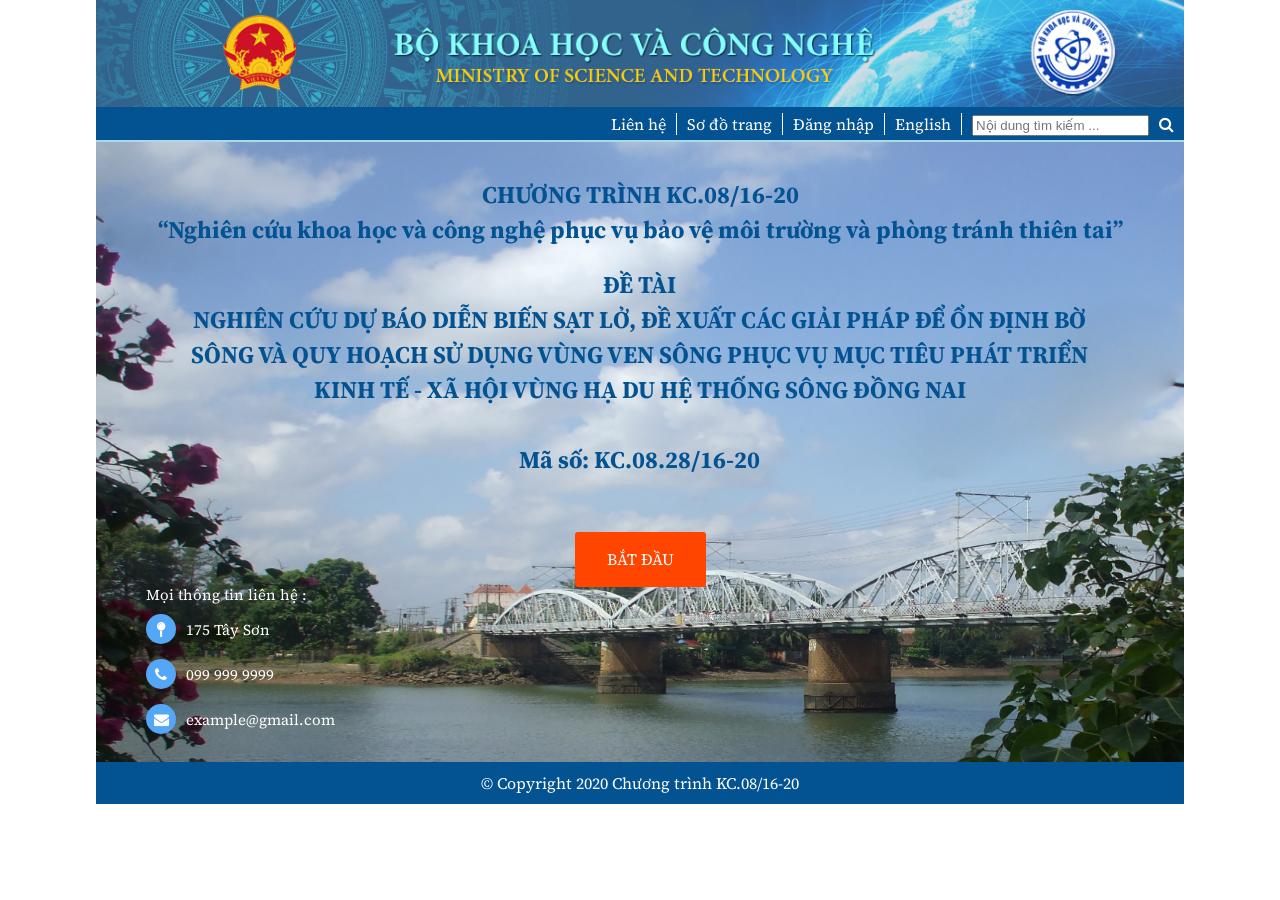
<file: index.html>
<!DOCTYPE html>
<html lang="en">
<head>
    <meta charset="UTF-8">
    <meta name="viewport" content="width=device-width, initial-scale=1.0">
    <title>CHƯƠNG TRÌNH KC.08.28/16-20</title>
    <link rel="stylesheet" href="./css/styles.css">
    <link rel="stylesheet" href="https://cdnjs.cloudflare.com/ajax/libs/font-awesome/4.7.0/css/font-awesome.min.css">
    <link href="https://fonts.googleapis.com/css2?family=Source+Serif+Pro:wght@400&display=swap" rel="stylesheet">
</head>
<body>
    <header>
        <div class="container">
            <img src="./images/banner.jpg" alt="image-banner" class="image-banner">
            <ul class="text-banner-tablet">
                <li><a href="#">Liên hệ</a></li>
                <li><a href="#">Sơ đồ trang</a></li>
                <li><a href="#">Đăng nhập</a></li>
                <li><a href="#">English</a></li>
                <div><input type="text" name="search-banner-table" id="search-banner-table" class="search-banner-table" placeholder="Nội dung tìm kiếm ..."><i class="fa fa-search" aria-hidden="true"></i></div>
            </ul>

            <ul class="text-banner-mobile">
                <li>&nbsp;
                <input type="text" name="search-banner-mobile" id="search-banner-mobile" class="search-banner-mobile" placeholder="Nội dung tìm kiếm ..."><i class="fa fa-search" aria-hidden="true"></i></li>
            </ul>
        </div>
    </header>

    <main>
        <div class="container">
            <div class="intro-content">
                <div class="img-background" id="img-background"></div>

                <div class="intro-text">
                    <h2>CHƯƠNG TRÌNH KC.08/16-20 <br>
                        “Nghiên cứu khoa học và công nghệ phục vụ bảo vệ môi trường và phòng tránh thiên tai”
                    </h2>


                    <h2>
                        <div class="container">
                            ĐỀ TÀI <br>
                            NGHIÊN CỨU DỰ BÁO DIỄN BIẾN SẠT LỞ, ĐỀ XUẤT CÁC GIẢI PHÁP ĐỂ ỔN ĐỊNH BỜ SÔNG VÀ QUY HOẠCH SỬ DỤNG VÙNG VEN SÔNG PHỤC VỤ MỤC TIÊU PHÁT TRIỂN KINH TẾ - XÃ HỘI VÙNG HẠ DU HỆ THỐNG SÔNG ĐỒNG NAI
                            <br><br> Mã số: KC.08.28/16-20
                        </div>
                    </h2>
                    <br>
                    <a href="trang-chu.html" class="button-start">BẮT ĐẦU</a>  

                    <div class="info-contact">
                        <p>Mọi thông tin liên hệ :</p>
                        <div class="item">
                            <div class="circle"><i class="fa fa-map-pin" aria-hidden="true"></i></div>
                            <span>175 Tây Sơn</span>
                        </div>
                        <div class="item">
                            <div class="circle"><i class="fa fa-phone" aria-hidden="true"></i></div>
                            <span>099 999 9999</span>
                        </div>
                        <div class="item">
                            <div class="circle"><i class="fa fa-envelope" aria-hidden="true"></i></div>
                            <span>example@gmail.com</span>
                        </div>
                    </div>
                </div>
            </div>

            
        </div>
    </main>

    <footer>
        <div class="container">
            
            <div class="copyright">
                <span>&copy; Copyright 2020 Chương trình KC.08/16-20 </span>
            </div>
        </div>
    </footer>
    <script src="./js/main.js"></script>
</body>
</html>
</file>
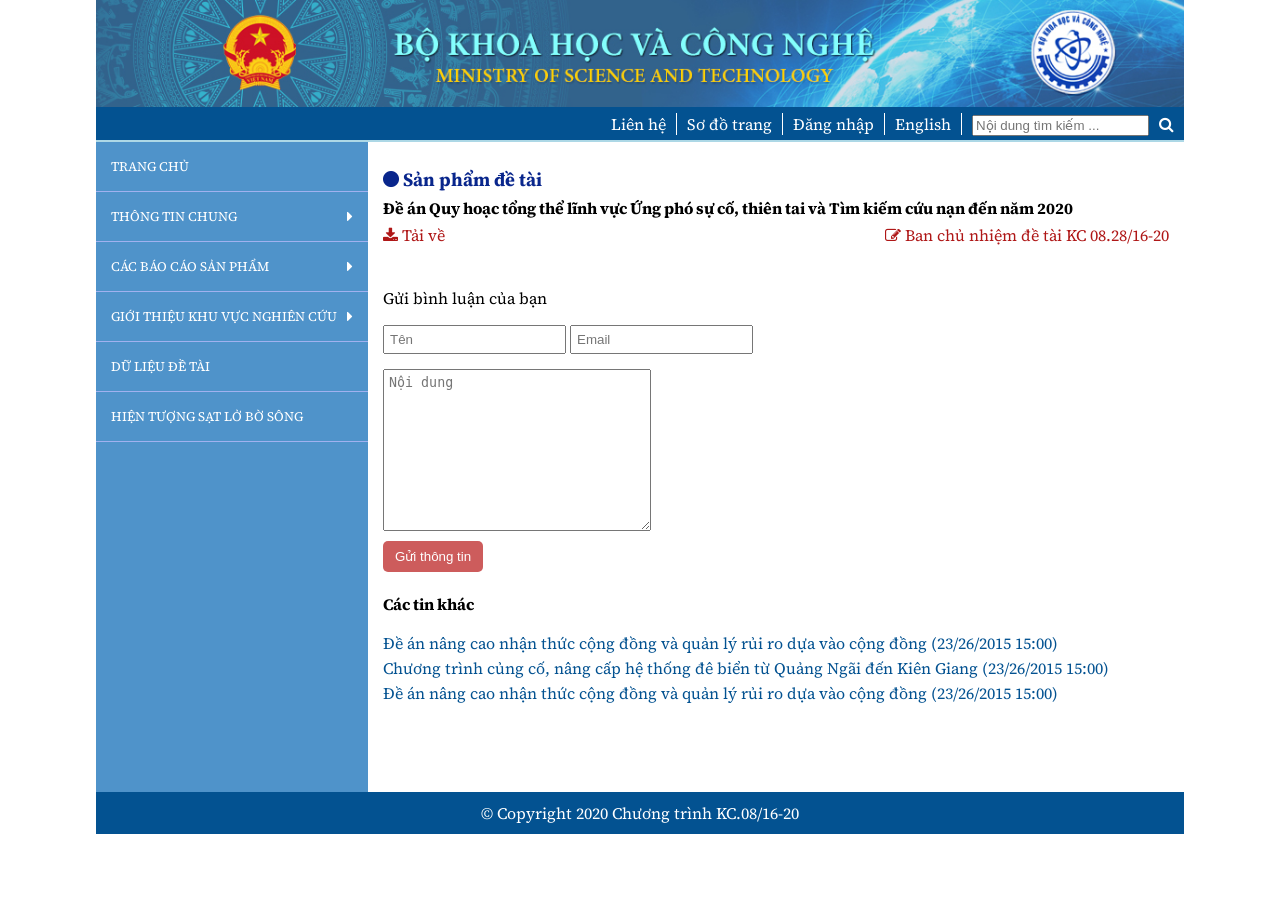
<file: chi-tiet-san-pham-de-tai.html>
<!DOCTYPE html>
<html lang="en">
<head>
    <meta charset="UTF-8">
    <meta name="viewport" content="width=device-width, initial-scale=1.0">
    <title>CHƯƠNG TRÌNH KC.08.28/16-20</title>
    <link rel="stylesheet" href="./css/styles.css">
    <link rel="stylesheet" href="https://cdnjs.cloudflare.com/ajax/libs/font-awesome/4.7.0/css/font-awesome.min.css">
    <link href="https://fonts.googleapis.com/css2?family=Source+Serif+Pro:wght@400&display=swap" rel="stylesheet">
</head>
<body>
    <header>
        <div class="container">
            <img src="./images/banner.jpg" alt="image-banner" class="image-banner">
            <ul class="text-banner-tablet">
                <li><a href="#">Liên hệ</a></li>
                <li><a href="#">Sơ đồ trang</a></li>
                <li><a href="#">Đăng nhập</a></li>
                <li><a href="#">English</a></li>
                <div><input type="text" name="search-banner-table" id="search-banner-table" class="search-banner-table" placeholder="Nội dung tìm kiếm ..."><i class="fa fa-search" aria-hidden="true"></i></div>
            </ul>

            <ul class="text-banner-mobile">
                <li><i class="fa fa-align-justify" aria-hidden="true" onclick="ToggleMobileTextBanner();"></i>
                <input type="text" name="search-banner-mobile" id="search-banner-mobile" class="search-banner-mobile" placeholder="Nội dung tìm kiếm ..."><i class="fa fa-search" aria-hidden="true"></i></li>
            </ul>
        </div>
    </header>

    <main>
        <div class="container">
            <div class="content">
                <ul class="sidebar-left" id="sidebar-left-mobile">
                    <li><a href="trang-chu.html">TRANG CHỦ</a></li>
                    <li><a href="#">THÔNG TIN CHUNG</a><i class="fa fa-caret-right" aria-hidden="true"></i></li>
                    <ul class="submenu">
                        <li><a href="muc-tieu-de-tai.html">MỤC TIÊU ĐỀ TÀI</a></li>
                        <li><a href="san-pham-de-tai.html">SẢN PHẨM ĐỀ TÀI</a></li>
                        <li><a href="dong-gop-moi-cua-de-tai.html">ĐÓNG GÓP MỚI CỦA ĐỀ TÀI</a></li>
                        <li><a href="#">CÁC SẢN PHẨM ĐÃ CÔNG BỐ</a></li>
                    </ul>
                    <li><a href="#">CÁC BÁO CÁO SẢN PHẨM</a><i class="fa fa-caret-right" aria-hidden="true"></i></li>
                    <ul class="submenu">
                        <li><a href="#">BÁO CÁO SẢN PHẨM A</a></li>
                        <li><a href="#">BÁO CÁO SẢN PHẨM B</a></li>
                        <li><a href="#">BÁO CÁO SẢN PHẨM C</a></li>
                    </ul>
                    <li><a href="#">GIỚI THIỆU KHU VỰC NGHIÊN CỨU</a><i class="fa fa-caret-right" aria-hidden="true"></i></li>
                    <ul class="submenu">
                        <li><a href="#">ĐẶC ĐIỂM ĐIỀU KIỆN TỰ NHIÊN</a><i class="fa fa-caret-right" aria-hidden="true"></i></li>
                        <ul class="sub-submenu">
                            <li><a href="vi-tri-dia-ly.html">VỊ TRÍ ĐỊA LÝ</a></li>
                            <li><a href="dac-diem-dia-hinh.html">ĐẶC ĐIỂM ĐỊA HÌNH</a></li>
                            <li><a href="tho-nhuong.html">THỔ NHƯỠNG</a></li>
                            <li><a href="tham-phu-thuc-vat.html">THẢM PHỦ THỰC VẬT RỪNG VÀ HỆ THỰC VẬT</a></li>
                            <li><a href="he-thong-song-ngoi.html">HỆ THỐNG SÔNG NGÒI</a></li>
                        </ul>
                        <li><a href="#">HIỆN TRẠNG KHAI THÁC, SỬ DỤNG ĐẤT VEN SÔNG</a></li>
                    </ul>
                    <li><a href="#">DỮ LIỆU ĐỀ TÀI</a></li>
                    <li><a href="#">HIỆN TƯỢNG SẠT LỞ BỜ SÔNG</a></li>
                </ul>
                <ul class="sidebar-left" id="sidebar-left">
                    <li><a href="trang-chu.html">TRANG CHỦ</a></li>
                    <li><a href="#">THÔNG TIN CHUNG</a><i class="fa fa-caret-right" aria-hidden="true"></i>
                        <ul class="submenu">
                            <li><a href="muc-tieu-de-tai.html">MỤC TIÊU ĐỀ TÀI</a></li>
                            <li><a href="san-pham-de-tai.html">SẢN PHẨM ĐỀ TÀI</a></li>
                            <li><a href="dong-gop-moi-cua-de-tai.html">ĐÓNG GÓP MỚI CỦA ĐỀ TÀI</a></li>
                            <li><a href="#">CÁC SẢN PHẨM ĐÃ CÔNG BỐ</a></li>
                        </ul>
                    </li>
                    <li><a href="#">CÁC BÁO CÁO SẢN PHẨM</a><i class="fa fa-caret-right" aria-hidden="true"></i>
                        <ul class="submenu">
                            <li><a href="#">BÁO CÁO SẢN PHẨM A</a></li>
                            <li><a href="#">BÁO CÁO SẢN PHẨM B</a></li>
                            <li><a href="#">BÁO CÁO SẢN PHẨM C</a></li>
                        </ul>
                    </li>
                    <li><a href="#">GIỚI THIỆU KHU VỰC NGHIÊN CỨU</a><i class="fa fa-caret-right" aria-hidden="true"></i>
                        <ul class="submenu">
                            <li><a href="#">ĐẶC ĐIỂM ĐIỀU KIỆN TỰ NHIÊN</a><i class="fa fa-caret-right" aria-hidden="true"></i>
                                <ul class="sub-submenu">
                                    <li><a href="vi-tri-dia-ly.html">VỊ TRÍ ĐỊA LÝ</a></li>
                                    <li><a href="dac-diem-dia-hinh.html">ĐẶC ĐIỂM ĐỊA HÌNH</a></li>
                                    <li><a href="tho-nhuong.html">THỔ NHƯỠNG</a></li>
                                    <li><a href="tham-phu-thuc-vat.html">THẢM PHỦ THỰC VẬT RỪNG VÀ HỆ THỰC VẬT</a></li>
                                    <li><a href="he-thong-song-ngoi.html">HỆ THỐNG SÔNG NGÒI</a></li>
                                </ul>
                            </li>
                            <li><a href="#">HIỆN TRẠNG KHAI THÁC, SỬ DỤNG ĐẤT VEN SÔNG</a></li>
                        </ul>
                    </li>
                    <li><a href="#">DỮ LIỆU ĐỀ TÀI</a></li>
                    <li><a href="#">HIỆN TƯỢNG SẠT LỞ BỜ SÔNG</a></li>
                </ul>
                <div class="content-right">
                    <div class="detail-scheme-product">
                        <h3 class="title"><i class="fa fa-circle" aria-hidden="true"></i>&nbsp;Sản phẩm đề tài</h3>
                        <div class="content">
                            <h4 class="name">Đề án Quy hoạc tổng thể lĩnh vực Ứng phó sự cố, thiên tai và Tìm kiếm cứu nạn đến năm 2020</h4>
                            <a href="#" class="btn-download"><i class="fa fa-download" aria-hidden="true"></i>&nbsp;Tải về</a>
                            <a href="#" class="author"><i class="fa fa-pencil-square-o" aria-hidden="true"></i>&nbsp;Ban chủ nhiệm đề tài KC 08.28/16-20</a>
                        </div>

                        <div class="form-comment">
                            <p class="title">Gửi bình luận của bạn</p>
                            <form action="">
                                <div>
                                    <input type="text" name="name" class="comment-input-name" placeholder="Tên">
                                    <input type="text" name="name" class="comment-input-email" placeholder="Email">
                                </div>
                                <textarea name="comment-input-textarea" id="" cols="30" rows="10" placeholder="Nội dung"></textarea>
                                <input type="submit" value="Gửi thông tin" class="comment-btn-submit">
                            </form>
                        </div>

                        <div class="other-post">
                            <p class="title"><b>Các tin khác</b></p>
                            <ul class="list-other-post">
                                <li><a href="chi-tiet-san-pham-de-tai.html">Đề án nâng cao nhận thức cộng đồng và quản lý rủi ro dựa vào cộng đồng (23/26/2015 15:00)</a></li>
                                <li><a href="chi-tiet-san-pham-de-tai.html">Chương trình củng cố, nâng cấp hệ thống đê biển từ Quảng Ngãi đến Kiên Giang (23/26/2015 15:00)</a></li>
                                <li><a href="chi-tiet-san-pham-de-tai.html">Đề án nâng cao nhận thức cộng đồng và quản lý rủi ro dựa vào cộng đồng (23/26/2015 15:00)</a></li>
                            </ul>
                        </div>
                    </div>
                </div>
            </div>
        </div>
    </main>

    <footer>
        <div class="container">
            
            <div class="copyright">
                <span>&copy; Copyright 2020 Chương trình KC.08/16-20 </span>
            </div>
        </div>
    </footer>

    <script src="./js/main.js"></script>
</body>
</html>
</file>
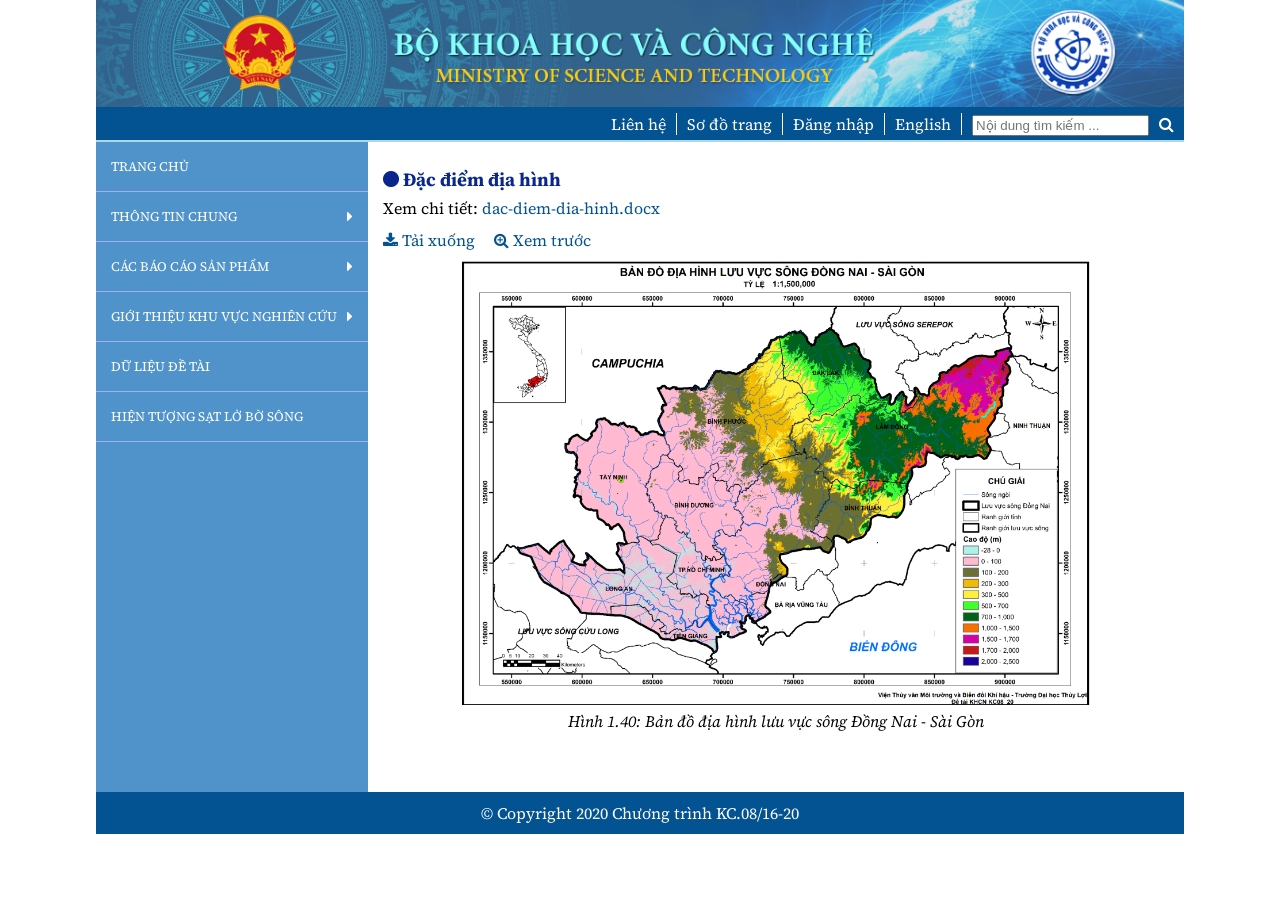
<file: dac-diem-dia-hinh.html>
<!DOCTYPE html>
<html lang="en">
<head>
    <meta charset="UTF-8">
    <meta name="viewport" content="width=device-width, initial-scale=1.0">
    <title>CHƯƠNG TRÌNH KC.08.28/16-20</title>
    <link rel="stylesheet" href="./css/styles.css">
    <link rel="stylesheet" href="https://cdnjs.cloudflare.com/ajax/libs/font-awesome/4.7.0/css/font-awesome.min.css">
    <link href="https://fonts.googleapis.com/css2?family=Source+Serif+Pro:wght@400&display=swap" rel="stylesheet">
</head>
<body>
    <header>
        <div class="container">
            <img src="./images/banner.jpg" alt="image-banner" class="image-banner">
            <ul class="text-banner-tablet">
                <li><a href="#">Liên hệ</a></li>
                <li><a href="#">Sơ đồ trang</a></li>
                <li><a href="#">Đăng nhập</a></li>
                <li><a href="#">English</a></li>
                <div><input type="text" name="search-banner-table" id="search-banner-table" class="search-banner-table" placeholder="Nội dung tìm kiếm ..."><i class="fa fa-search" aria-hidden="true"></i></div>
            </ul>

            <ul class="text-banner-mobile">
                <li><i class="fa fa-align-justify" aria-hidden="true" onclick="ToggleMobileTextBanner();"></i>
                <input type="text" name="search-banner-mobile" id="search-banner-mobile" class="search-banner-mobile" placeholder="Nội dung tìm kiếm ..."><i class="fa fa-search" aria-hidden="true"></i></li>
            </ul>
        </div>
    </header>

    <main>
        <div class="container">
            <div class="content">
                <ul class="sidebar-left" id="sidebar-left-mobile">
                    <li><a href="trang-chu.html">TRANG CHỦ</a></li>
                    <li><a href="#">THÔNG TIN CHUNG</a><i class="fa fa-caret-right" aria-hidden="true"></i></li>
                    <ul class="submenu">
                        <li><a href="muc-tieu-de-tai.html">MỤC TIÊU ĐỀ TÀI</a></li>
                        <li><a href="san-pham-de-tai.html">SẢN PHẨM ĐỀ TÀI</a></li>
                        <li><a href="dong-gop-moi-cua-de-tai.html">ĐÓNG GÓP MỚI CỦA ĐỀ TÀI</a></li>
                        <li><a href="#">CÁC SẢN PHẨM ĐÃ CÔNG BỐ</a></li>
                    </ul>
                    <li><a href="#">CÁC BÁO CÁO SẢN PHẨM</a><i class="fa fa-caret-right" aria-hidden="true"></i></li>
                    <ul class="submenu">
                        <li><a href="#">BÁO CÁO SẢN PHẨM A</a></li>
                        <li><a href="#">BÁO CÁO SẢN PHẨM B</a></li>
                        <li><a href="#">BÁO CÁO SẢN PHẨM C</a></li>
                    </ul>
                    <li><a href="#">GIỚI THIỆU KHU VỰC NGHIÊN CỨU</a><i class="fa fa-caret-right" aria-hidden="true"></i></li>
                    <ul class="submenu">
                        <li><a href="#">ĐẶC ĐIỂM ĐIỀU KIỆN TỰ NHIÊN</a><i class="fa fa-caret-right" aria-hidden="true"></i></li>
                        <ul class="sub-submenu">
                            <li><a href="vi-tri-dia-ly.html">VỊ TRÍ ĐỊA LÝ</a></li>
                            <li><a href="dac-diem-dia-hinh.html">ĐẶC ĐIỂM ĐỊA HÌNH</a></li>
                            <li><a href="tho-nhuong.html">THỔ NHƯỠNG</a></li>
                            <li><a href="tham-phu-thuc-vat.html">THẢM PHỦ THỰC VẬT RỪNG VÀ HỆ THỰC VẬT</a></li>
                            <li><a href="he-thong-song-ngoi.html">HỆ THỐNG SÔNG NGÒI</a></li>
                        </ul>
                        <li><a href="#">HIỆN TRẠNG KHAI THÁC, SỬ DỤNG ĐẤT VEN SÔNG</a></li>
                    </ul>
                    <li><a href="#">DỮ LIỆU ĐỀ TÀI</a></li>
                    <li><a href="#">HIỆN TƯỢNG SẠT LỞ BỜ SÔNG</a></li>
                </ul>
                <ul class="sidebar-left" id="sidebar-left">
                    <li><a href="trang-chu.html">TRANG CHỦ</a></li>
                    <li><a href="#">THÔNG TIN CHUNG</a><i class="fa fa-caret-right" aria-hidden="true"></i>
                        <ul class="submenu">
                            <li><a href="muc-tieu-de-tai.html">MỤC TIÊU ĐỀ TÀI</a></li>
                            <li><a href="san-pham-de-tai.html">SẢN PHẨM ĐỀ TÀI</a></li>
                            <li><a href="dong-gop-moi-cua-de-tai.html">ĐÓNG GÓP MỚI CỦA ĐỀ TÀI</a></li>
                            <li><a href="#">CÁC SẢN PHẨM ĐÃ CÔNG BỐ</a></li>
                        </ul>
                    </li>
                    <li><a href="#">CÁC BÁO CÁO SẢN PHẨM</a><i class="fa fa-caret-right" aria-hidden="true"></i>
                        <ul class="submenu">
                            <li><a href="#">BÁO CÁO SẢN PHẨM A</a></li>
                            <li><a href="#">BÁO CÁO SẢN PHẨM B</a></li>
                            <li><a href="#">BÁO CÁO SẢN PHẨM C</a></li>
                        </ul>
                    </li>
                    <li><a href="#">GIỚI THIỆU KHU VỰC NGHIÊN CỨU</a><i class="fa fa-caret-right" aria-hidden="true"></i>
                        <ul class="submenu">
                            <li><a href="#">ĐẶC ĐIỂM ĐIỀU KIỆN TỰ NHIÊN</a><i class="fa fa-caret-right" aria-hidden="true"></i>
                                <ul class="sub-submenu">
                                    <li><a href="vi-tri-dia-ly.html">VỊ TRÍ ĐỊA LÝ</a></li>
                                    <li><a href="dac-diem-dia-hinh.html">ĐẶC ĐIỂM ĐỊA HÌNH</a></li>
                                    <li><a href="tho-nhuong.html">THỔ NHƯỠNG</a></li>
                                    <li><a href="tham-phu-thuc-vat.html">THẢM PHỦ THỰC VẬT RỪNG VÀ HỆ THỰC VẬT</a></li>
                                    <li><a href="he-thong-song-ngoi.html">HỆ THỐNG SÔNG NGÒI</a></li>
                                </ul>
                            </li>
                            <li><a href="#">HIỆN TRẠNG KHAI THÁC, SỬ DỤNG ĐẤT VEN SÔNG</a></li>
                        </ul>
                    </li>
                    <li><a href="#">DỮ LIỆU ĐỀ TÀI</a></li>
                    <li><a href="#">HIỆN TƯỢNG SẠT LỞ BỜ SÔNG</a></li>
                </ul>
                <div class="content-right">
                    <div class="topographic-characteristics">
                        <h3 class="title"><i class="fa fa-circle" aria-hidden="true"></i>&nbsp;Đặc điểm địa hình</h3>
                        <div class="content">
                            <div class="file-name">
                                <span>Xem chi tiết: </span><a href="#"> dac-diem-dia-hinh.docx</a>
                            </div>
                            <div class="file-action">
                                <a href="#"><i class="fa fa-download" aria-hidden="true"></i>&nbsp;Tải xuống</a>
                                <a href="#"><i class="fa fa-search-plus" aria-hidden="true"></i>&nbsp;Xem trước</a>
                            </div>
                        </div>
                        <div class="img-location">
                            <img src="./images/dac-diem-dia-hinh-song-dong-nai.png" alt="dac-diem-dia-hinh-song-dong-nai"><br>
                            <i>Hình 1.40: Bản đồ địa hình lưu vực sông Đồng Nai - Sài Gòn</i>
                        </div>
                    </div>
                </div>
            </div>
        </div>
    </main>

    <footer>
        <div class="container">
            
            <div class="copyright">
                <span>&copy; Copyright 2020 Chương trình KC.08/16-20 </span>
            </div>
        </div>
    </footer>

    <script src="./js/main.js"></script>
</body>
</html>
</file>
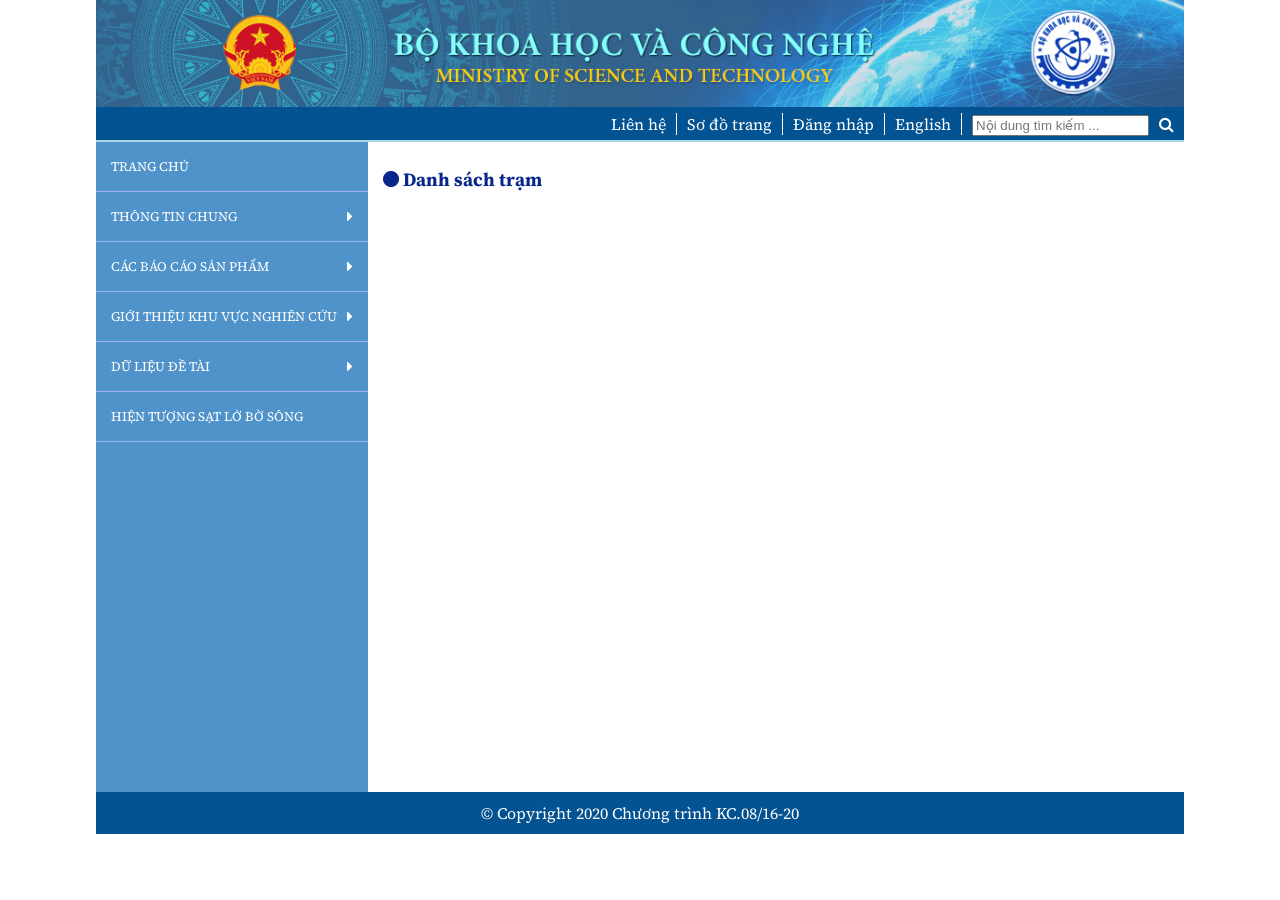
<file: danh-sach-tram.html>
<!DOCTYPE html>
<html lang="en">
<head>
    <meta charset="UTF-8">
    <meta name="viewport" content="width=device-width, initial-scale=1.0">
    <title>CHƯƠNG TRÌNH KC.08.28/16-20</title>
    <link rel="stylesheet" href="./css/styles.css">
    <link rel="stylesheet" href="https://cdnjs.cloudflare.com/ajax/libs/font-awesome/4.7.0/css/font-awesome.min.css">
    <link href="https://fonts.googleapis.com/css2?family=Source+Serif+Pro:wght@400&display=swap" rel="stylesheet">
</head>
<body>
    <header>
        <div class="container">
            <img src="./images/banner.jpg" alt="image-banner" class="image-banner">
            <ul class="text-banner-tablet">
                <li><a href="#">Liên hệ</a></li>
                <li><a href="#">Sơ đồ trang</a></li>
                <li><a href="#">Đăng nhập</a></li>
                <li><a href="#">English</a></li>
                <div><input type="text" name="search-banner-table" id="search-banner-table" class="search-banner-table" placeholder="Nội dung tìm kiếm ..."><i class="fa fa-search" aria-hidden="true"></i></div>
            </ul>

            <ul class="text-banner-mobile">
                <li><i class="fa fa-align-justify" aria-hidden="true" onclick="ToggleMobileTextBanner();"></i>
                <input type="text" name="search-banner-mobile" id="search-banner-mobile" class="search-banner-mobile" placeholder="Nội dung tìm kiếm ..."><i class="fa fa-search" aria-hidden="true"></i></li>
            </ul>
        </div>
    </header>

    <main>
        <div class="container">
            <div class="content">
                <ul class="sidebar-left" id="sidebar-left-mobile">
                    <li><a href="trang-chu.html">TRANG CHỦ</a></li>
                    <li><a href="#">THÔNG TIN CHUNG</a><i class="fa fa-caret-right" aria-hidden="true"></i></li>
                    <ul class="submenu">
                        <li><a href="muc-tieu-de-tai.html">MỤC TIÊU ĐỀ TÀI</a></li>
                        <li><a href="san-pham-de-tai.html">SẢN PHẨM ĐỀ TÀI</a></li>
                        <li><a href="dong-gop-moi-cua-de-tai.html">ĐÓNG GÓP MỚI CỦA ĐỀ TÀI</a></li>
                        <li><a href="#">CÁC SẢN PHẨM ĐÃ CÔNG BỐ</a></li>
                    </ul>
                    <li><a href="#">CÁC BÁO CÁO SẢN PHẨM</a><i class="fa fa-caret-right" aria-hidden="true"></i></li>
                    <ul class="submenu">
                        <li><a href="#">BÁO CÁO SẢN PHẨM A</a></li>
                        <li><a href="#">BÁO CÁO SẢN PHẨM B</a></li>
                        <li><a href="#">BÁO CÁO SẢN PHẨM C</a></li>
                    </ul>
                    <li><a href="#">GIỚI THIỆU KHU VỰC NGHIÊN CỨU</a><i class="fa fa-caret-right" aria-hidden="true"></i></li>
                    <ul class="submenu">
                        <li><a href="#">ĐẶC ĐIỂM ĐIỀU KIỆN TỰ NHIÊN</a><i class="fa fa-caret-right" aria-hidden="true"></i></li>
                        <ul class="sub-submenu">
                            <li><a href="vi-tri-dia-ly.html">VỊ TRÍ ĐỊA LÝ</a></li>
                            <li><a href="dac-diem-dia-hinh.html">ĐẶC ĐIỂM ĐỊA HÌNH</a></li>
                            <li><a href="tho-nhuong.html">THỔ NHƯỠNG</a></li>
                            <li><a href="tham-phu-thuc-vat.html">THẢM PHỦ THỰC VẬT RỪNG VÀ HỆ THỰC VẬT</a></li>
                            <li><a href="he-thong-song-ngoi.html">HỆ THỐNG SÔNG NGÒI</a></li>
                        </ul>
                        <li><a href="#">HIỆN TRẠNG KHAI THÁC, SỬ DỤNG ĐẤT VEN SÔNG</a></li>
                    </ul>
                    <li><a href="#">DỮ LIỆU ĐỀ TÀI</a></li>
                    <li><a href="#">HIỆN TƯỢNG SẠT LỞ BỜ SÔNG</a></li>
                </ul>
                <ul class="sidebar-left" id="sidebar-left">
                    <li><a href="trang-chu.html">TRANG CHỦ</a></li>
                    <li><a href="#">THÔNG TIN CHUNG</a><i class="fa fa-caret-right" aria-hidden="true"></i>
                        <ul class="submenu">
                            <li><a href="muc-tieu-de-tai.html">MỤC TIÊU ĐỀ TÀI</a></li>
                            <li><a href="san-pham-de-tai.html">SẢN PHẨM ĐỀ TÀI</a></li>
                            <li><a href="dong-gop-moi-cua-de-tai.html">ĐÓNG GÓP MỚI CỦA ĐỀ TÀI</a></li>
                            <li><a href="#">CÁC SẢN PHẨM ĐÃ CÔNG BỐ</a></li>
                        </ul>
                    </li>
                    <li><a href="#">CÁC BÁO CÁO SẢN PHẨM</a><i class="fa fa-caret-right" aria-hidden="true"></i>
                        <ul class="submenu">
                            <li><a href="#">BÁO CÁO SẢN PHẨM A</a></li>
                            <li><a href="#">BÁO CÁO SẢN PHẨM B</a></li>
                            <li><a href="#">BÁO CÁO SẢN PHẨM C</a></li>
                        </ul>
                    </li>
                    <li><a href="#">GIỚI THIỆU KHU VỰC NGHIÊN CỨU</a><i class="fa fa-caret-right" aria-hidden="true"></i>
                        <ul class="submenu">
                            <li><a href="#">ĐẶC ĐIỂM ĐIỀU KIỆN TỰ NHIÊN</a><i class="fa fa-caret-right" aria-hidden="true"></i>
                                <ul class="sub-submenu">
                                    <li><a href="vi-tri-dia-ly.html">VỊ TRÍ ĐỊA LÝ</a></li>
                                    <li><a href="dac-diem-dia-hinh.html">ĐẶC ĐIỂM ĐỊA HÌNH</a></li>
                                    <li><a href="tho-nhuong.html">THỔ NHƯỠNG</a></li>
                                    <li><a href="tham-phu-thuc-vat.html">THẢM PHỦ THỰC VẬT RỪNG VÀ HỆ THỰC VẬT</a></li>
                                    <li><a href="he-thong-song-ngoi.html">HỆ THỐNG SÔNG NGÒI</a></li>
                                </ul>
                            </li>
                            <li><a href="#">HIỆN TRẠNG KHAI THÁC, SỬ DỤNG ĐẤT VEN SÔNG</a></li>
                        </ul>
                    </li>
                    <li><a href="#">DỮ LIỆU ĐỀ TÀI</a><i class="fa fa-caret-right" aria-hidden="true"></i>
                        <ul class="submenu">
                            <li><a href="#">SỐ LIỆU KHÍ TƯỢNG</a></li>
                            <li><a href="#">SỐ LIỆU THỦY VĂN</a><i class="fa fa-caret-right" aria-hidden="true"></i>
                                <ul class="sub-submenu">
                                    <li><a href="danh-sach-tram.html">DANH SÁCH TRẠM</a></li>
                                    <li><a href="so-lieu-quan-trac.html">SỐ LIỆU QUAN TRẮC</a></li>
                                </ul>
                            </li>
                            <li><a href="#">SỐ LIỆU BÙN CÁT</a></li>
                            <li><a href="#">SỐ LIỆU CÔNG TRÌNH</a></li>
                        </ul>
                    </li>
                    <li><a href="#">HIỆN TƯỢNG SẠT LỞ BỜ SÔNG</a></li>
                </ul>
                <div class="content-right">
                    <div class="list-station">
                        <h3 class="title"><i class="fa fa-circle" aria-hidden="true"></i>&nbsp;Danh sách trạm</h3>
                        
                    </div>
                </div>
            </div>
        </div>
    </main>

    <footer>
        <div class="container">
            
            <div class="copyright">
                <span>&copy; Copyright 2020 Chương trình KC.08/16-20 </span>
            </div>
        </div>
    </footer>

    <script src="./js/main.js"></script>
</body>
</html>
</file>
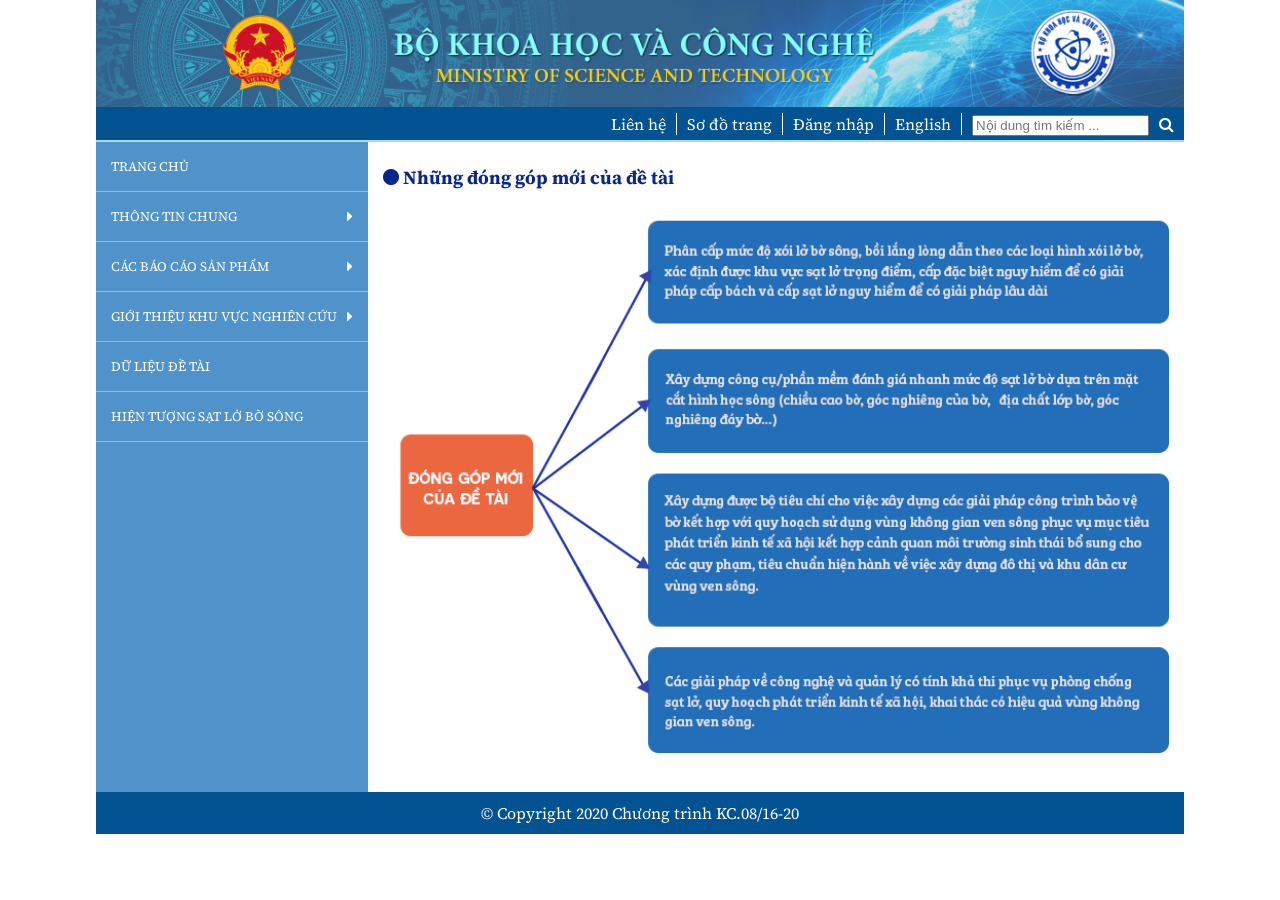
<file: dong-gop-moi-cua-de-tai.html>
<!DOCTYPE html>
<html lang="en">
<head>
    <meta charset="UTF-8">
    <meta name="viewport" content="width=device-width, initial-scale=1.0">
    <title>CHƯƠNG TRÌNH KC.08.28/16-20</title>
    <link rel="stylesheet" href="./css/styles.css">
    <link rel="stylesheet" href="https://cdnjs.cloudflare.com/ajax/libs/font-awesome/4.7.0/css/font-awesome.min.css">
    <link href="https://fonts.googleapis.com/css2?family=Source+Serif+Pro:wght@400&display=swap" rel="stylesheet">
</head>
<body>
    <header>
        <div class="container">
            <img src="./images/banner.jpg" alt="image-banner" class="image-banner">
            <ul class="text-banner-tablet">
                <li><a href="#">Liên hệ</a></li>
                <li><a href="#">Sơ đồ trang</a></li>
                <li><a href="#">Đăng nhập</a></li>
                <li><a href="#">English</a></li>
                <div><input type="text" name="search-banner-table" id="search-banner-table" class="search-banner-table" placeholder="Nội dung tìm kiếm ..."><i class="fa fa-search" aria-hidden="true"></i></div>
            </ul>

            <ul class="text-banner-mobile">
                <li><i class="fa fa-align-justify" aria-hidden="true" onclick="ToggleMobileTextBanner();"></i>
                <input type="text" name="search-banner-mobile" id="search-banner-mobile" class="search-banner-mobile" placeholder="Nội dung tìm kiếm ..."><i class="fa fa-search" aria-hidden="true"></i></li>
            </ul>
        </div>
    </header>

    <main>
        <div class="container">
            <div class="content">
                <ul class="sidebar-left" id="sidebar-left-mobile">
                    <li><a href="trang-chu.html">TRANG CHỦ</a></li>
                    <li><a href="#">THÔNG TIN CHUNG</a><i class="fa fa-caret-right" aria-hidden="true"></i></li>
                    <ul class="submenu">
                        <li><a href="muc-tieu-de-tai.html">MỤC TIÊU ĐỀ TÀI</a></li>
                        <li><a href="san-pham-de-tai.html">SẢN PHẨM ĐỀ TÀI</a></li>
                        <li><a href="dong-gop-moi-cua-de-tai.html">ĐÓNG GÓP MỚI CỦA ĐỀ TÀI</a></li>
                        <li><a href="#">CÁC SẢN PHẨM ĐÃ CÔNG BỐ</a></li>
                    </ul>
                    <li><a href="#">CÁC BÁO CÁO SẢN PHẨM</a><i class="fa fa-caret-right" aria-hidden="true"></i></li>
                    <ul class="submenu">
                        <li><a href="#">BÁO CÁO SẢN PHẨM A</a></li>
                        <li><a href="#">BÁO CÁO SẢN PHẨM B</a></li>
                        <li><a href="#">BÁO CÁO SẢN PHẨM C</a></li>
                    </ul>
                    <li><a href="#">GIỚI THIỆU KHU VỰC NGHIÊN CỨU</a><i class="fa fa-caret-right" aria-hidden="true"></i></li>
                    <ul class="submenu">
                        <li><a href="#">ĐẶC ĐIỂM ĐIỀU KIỆN TỰ NHIÊN</a><i class="fa fa-caret-right" aria-hidden="true"></i></li>
                        <ul class="sub-submenu">
                            <li><a href="vi-tri-dia-ly.html">VỊ TRÍ ĐỊA LÝ</a></li>
                            <li><a href="dac-diem-dia-hinh.html">ĐẶC ĐIỂM ĐỊA HÌNH</a></li>
                            <li><a href="tho-nhuong.html">THỔ NHƯỠNG</a></li>
                            <li><a href="tham-phu-thuc-vat.html">THẢM PHỦ THỰC VẬT RỪNG VÀ HỆ THỰC VẬT</a></li>
                            <li><a href="he-thong-song-ngoi.html">HỆ THỐNG SÔNG NGÒI</a></li>
                        </ul>
                        <li><a href="#">HIỆN TRẠNG KHAI THÁC, SỬ DỤNG ĐẤT VEN SÔNG</a></li>
                    </ul>
                    <li><a href="#">DỮ LIỆU ĐỀ TÀI</a></li>
                    <li><a href="#">HIỆN TƯỢNG SẠT LỞ BỜ SÔNG</a></li>
                </ul>
                <ul class="sidebar-left" id="sidebar-left">
                    <li><a href="trang-chu.html">TRANG CHỦ</a></li>
                    <li><a href="#">THÔNG TIN CHUNG</a><i class="fa fa-caret-right" aria-hidden="true"></i>
                        <ul class="submenu">
                            <li><a href="muc-tieu-de-tai.html">MỤC TIÊU ĐỀ TÀI</a></li>
                            <li><a href="san-pham-de-tai.html">SẢN PHẨM ĐỀ TÀI</a></li>
                            <li><a href="dong-gop-moi-cua-de-tai.html">ĐÓNG GÓP MỚI CỦA ĐỀ TÀI</a></li>
                            <li><a href="#">CÁC SẢN PHẨM ĐÃ CÔNG BỐ</a></li>
                        </ul>
                    </li>
                    <li><a href="#">CÁC BÁO CÁO SẢN PHẨM</a><i class="fa fa-caret-right" aria-hidden="true"></i>
                        <ul class="submenu">
                            <li><a href="#">BÁO CÁO SẢN PHẨM A</a></li>
                            <li><a href="#">BÁO CÁO SẢN PHẨM B</a></li>
                            <li><a href="#">BÁO CÁO SẢN PHẨM C</a></li>
                        </ul>
                    </li>
                    <li><a href="#">GIỚI THIỆU KHU VỰC NGHIÊN CỨU</a><i class="fa fa-caret-right" aria-hidden="true"></i>
                        <ul class="submenu">
                            <li><a href="#">ĐẶC ĐIỂM ĐIỀU KIỆN TỰ NHIÊN</a><i class="fa fa-caret-right" aria-hidden="true"></i>
                                <ul class="sub-submenu">
                                    <li><a href="vi-tri-dia-ly.html">VỊ TRÍ ĐỊA LÝ</a></li>
                                    <li><a href="dac-diem-dia-hinh.html">ĐẶC ĐIỂM ĐỊA HÌNH</a></li>
                                    <li><a href="tho-nhuong.html">THỔ NHƯỠNG</a></li>
                                    <li><a href="tham-phu-thuc-vat.html">THẢM PHỦ THỰC VẬT RỪNG VÀ HỆ THỰC VẬT</a></li>
                                    <li><a href="he-thong-song-ngoi.html">HỆ THỐNG SÔNG NGÒI</a></li>
                                </ul>
                            </li>
                            <li><a href="#">HIỆN TRẠNG KHAI THÁC, SỬ DỤNG ĐẤT VEN SÔNG</a></li>
                        </ul>
                    </li>
                    <li><a href="#">DỮ LIỆU ĐỀ TÀI</a></li>
                    <li><a href="#">HIỆN TƯỢNG SẠT LỞ BỜ SÔNG</a></li>
                </ul>
                <div class="content-right">
                    <div class="new-contribute">
                        <h3 class="title"><i class="fa fa-circle" aria-hidden="true"></i>&nbsp;Những đóng góp mới của đề tài</h3>
                        <img src="./images/nhung-dong-gop-cua-de-tai.png" class="new-contribute-img" />
                    </div>
                </div>
            </div>
        </div>
    </main>

    <footer>
        <div class="container">
            
            <div class="copyright">
                <span>&copy; Copyright 2020 Chương trình KC.08/16-20 </span>
            </div>
        </div>
    </footer>

    <script src="./js/main.js"></script>
</body>
</html>
</file>
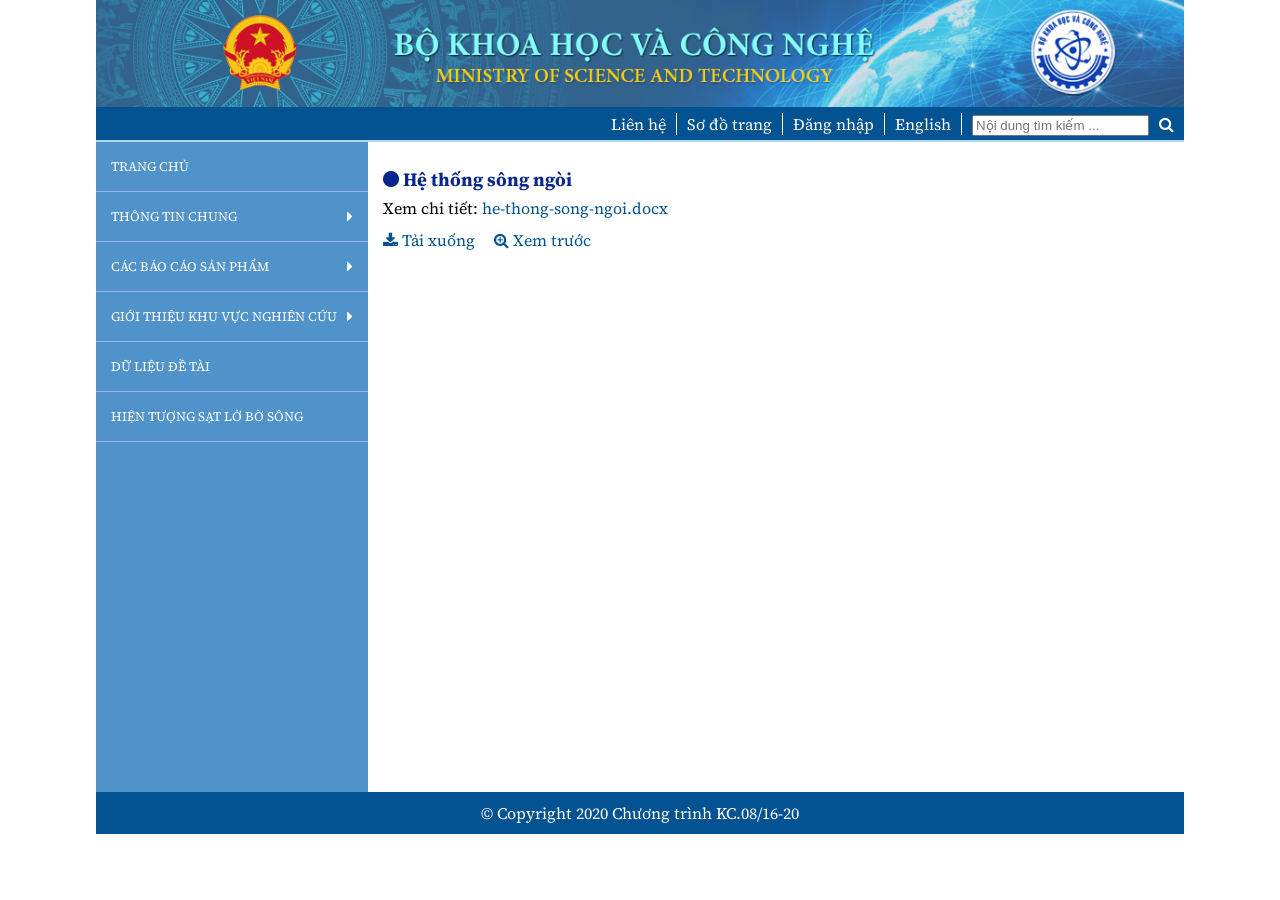
<file: he-thong-song-ngoi.html>
<!DOCTYPE html>
<html lang="en">
<head>
    <meta charset="UTF-8">
    <meta name="viewport" content="width=device-width, initial-scale=1.0">
    <title>CHƯƠNG TRÌNH KC.08.28/16-20</title>
    <link rel="stylesheet" href="./css/styles.css">
    <link rel="stylesheet" href="https://cdnjs.cloudflare.com/ajax/libs/font-awesome/4.7.0/css/font-awesome.min.css">
    <link href="https://fonts.googleapis.com/css2?family=Source+Serif+Pro:wght@400&display=swap" rel="stylesheet">
</head>
<body>
    <header>
        <div class="container">
            <img src="./images/banner.jpg" alt="image-banner" class="image-banner">
            <ul class="text-banner-tablet">
                <li><a href="#">Liên hệ</a></li>
                <li><a href="#">Sơ đồ trang</a></li>
                <li><a href="#">Đăng nhập</a></li>
                <li><a href="#">English</a></li>
                <div><input type="text" name="search-banner-table" id="search-banner-table" class="search-banner-table" placeholder="Nội dung tìm kiếm ..."><i class="fa fa-search" aria-hidden="true"></i></div>
            </ul>

            <ul class="text-banner-mobile">
                <li><i class="fa fa-align-justify" aria-hidden="true" onclick="ToggleMobileTextBanner();"></i>
                <input type="text" name="search-banner-mobile" id="search-banner-mobile" class="search-banner-mobile" placeholder="Nội dung tìm kiếm ..."><i class="fa fa-search" aria-hidden="true"></i></li>
            </ul>
        </div>
    </header>

    <main>
        <div class="container">
            <div class="content">
                <ul class="sidebar-left" id="sidebar-left-mobile">
                    <li><a href="trang-chu.html">TRANG CHỦ</a></li>
                    <li><a href="#">THÔNG TIN CHUNG</a><i class="fa fa-caret-right" aria-hidden="true"></i></li>
                    <ul class="submenu">
                        <li><a href="muc-tieu-de-tai.html">MỤC TIÊU ĐỀ TÀI</a></li>
                        <li><a href="san-pham-de-tai.html">SẢN PHẨM ĐỀ TÀI</a></li>
                        <li><a href="dong-gop-moi-cua-de-tai.html">ĐÓNG GÓP MỚI CỦA ĐỀ TÀI</a></li>
                        <li><a href="#">CÁC SẢN PHẨM ĐÃ CÔNG BỐ</a></li>
                    </ul>
                    <li><a href="#">CÁC BÁO CÁO SẢN PHẨM</a><i class="fa fa-caret-right" aria-hidden="true"></i></li>
                    <ul class="submenu">
                        <li><a href="#">BÁO CÁO SẢN PHẨM A</a></li>
                        <li><a href="#">BÁO CÁO SẢN PHẨM B</a></li>
                        <li><a href="#">BÁO CÁO SẢN PHẨM C</a></li>
                    </ul>
                    <li><a href="#">GIỚI THIỆU KHU VỰC NGHIÊN CỨU</a><i class="fa fa-caret-right" aria-hidden="true"></i></li>
                    <ul class="submenu">
                        <li><a href="#">ĐẶC ĐIỂM ĐIỀU KIỆN TỰ NHIÊN</a><i class="fa fa-caret-right" aria-hidden="true"></i></li>
                        <ul class="sub-submenu">
                            <li><a href="vi-tri-dia-ly.html">VỊ TRÍ ĐỊA LÝ</a></li>
                            <li><a href="dac-diem-dia-hinh.html">ĐẶC ĐIỂM ĐỊA HÌNH</a></li>
                            <li><a href="tho-nhuong.html">THỔ NHƯỠNG</a></li>
                            <li><a href="tham-phu-thuc-vat.html">THẢM PHỦ THỰC VẬT RỪNG VÀ HỆ THỰC VẬT</a></li>
                            <li><a href="he-thong-song-ngoi.html">HỆ THỐNG SÔNG NGÒI</a></li>
                        </ul>
                        <li><a href="#">HIỆN TRẠNG KHAI THÁC, SỬ DỤNG ĐẤT VEN SÔNG</a></li>
                    </ul>
                    <li><a href="#">DỮ LIỆU ĐỀ TÀI</a></li>
                    <li><a href="#">HIỆN TƯỢNG SẠT LỞ BỜ SÔNG</a></li>
                </ul>
                <ul class="sidebar-left" id="sidebar-left">
                    <li><a href="trang-chu.html">TRANG CHỦ</a></li>
                    <li><a href="#">THÔNG TIN CHUNG</a><i class="fa fa-caret-right" aria-hidden="true"></i>
                        <ul class="submenu">
                            <li><a href="muc-tieu-de-tai.html">MỤC TIÊU ĐỀ TÀI</a></li>
                            <li><a href="san-pham-de-tai.html">SẢN PHẨM ĐỀ TÀI</a></li>
                            <li><a href="dong-gop-moi-cua-de-tai.html">ĐÓNG GÓP MỚI CỦA ĐỀ TÀI</a></li>
                            <li><a href="#">CÁC SẢN PHẨM ĐÃ CÔNG BỐ</a></li>
                        </ul>
                    </li>
                    <li><a href="#">CÁC BÁO CÁO SẢN PHẨM</a><i class="fa fa-caret-right" aria-hidden="true"></i>
                        <ul class="submenu">
                            <li><a href="#">BÁO CÁO SẢN PHẨM A</a></li>
                            <li><a href="#">BÁO CÁO SẢN PHẨM B</a></li>
                            <li><a href="#">BÁO CÁO SẢN PHẨM C</a></li>
                        </ul>
                    </li>
                    <li><a href="#">GIỚI THIỆU KHU VỰC NGHIÊN CỨU</a><i class="fa fa-caret-right" aria-hidden="true"></i>
                        <ul class="submenu">
                            <li><a href="#">ĐẶC ĐIỂM ĐIỀU KIỆN TỰ NHIÊN</a><i class="fa fa-caret-right" aria-hidden="true"></i>
                                <ul class="sub-submenu">
                                    <li><a href="vi-tri-dia-ly.html">VỊ TRÍ ĐỊA LÝ</a></li>
                                    <li><a href="dac-diem-dia-hinh.html">ĐẶC ĐIỂM ĐỊA HÌNH</a></li>
                                    <li><a href="tho-nhuong.html">THỔ NHƯỠNG</a></li>
                                    <li><a href="tham-phu-thuc-vat.html">THẢM PHỦ THỰC VẬT RỪNG VÀ HỆ THỰC VẬT</a></li>
                                    <li><a href="he-thong-song-ngoi.html">HỆ THỐNG SÔNG NGÒI</a></li>
                                </ul>
                            </li>
                            <li><a href="#">HIỆN TRẠNG KHAI THÁC, SỬ DỤNG ĐẤT VEN SÔNG</a></li>
                        </ul>
                    </li>
                    <li><a href="#">DỮ LIỆU ĐỀ TÀI</a></li>
                    <li><a href="#">HIỆN TƯỢNG SẠT LỞ BỜ SÔNG</a></li>
                </ul>
                <div class="content-right">
                    <div class="river-system">
                        <h3 class="title"><i class="fa fa-circle" aria-hidden="true"></i>&nbsp;Hệ thống sông ngòi</h3>
                        <div class="content">
                            <div class="file-name">
                                <span>Xem chi tiết: </span><a href="#"> he-thong-song-ngoi.docx</a>
                            </div>
                            <div class="file-action">
                                <a href="#"><i class="fa fa-download" aria-hidden="true"></i>&nbsp;Tải xuống</a>
                                <a href="#"><i class="fa fa-search-plus" aria-hidden="true"></i>&nbsp;Xem trước</a>
                            </div>
                        </div>
                    </div>
                </div>
            </div>
        </div>
    </main>

    <footer>
        <div class="container">
            
            <div class="copyright">
                <span>&copy; Copyright 2020 Chương trình KC.08/16-20 </span>
            </div>
        </div>
    </footer>

    <script src="./js/main.js"></script>
</body>
</html>
</file>
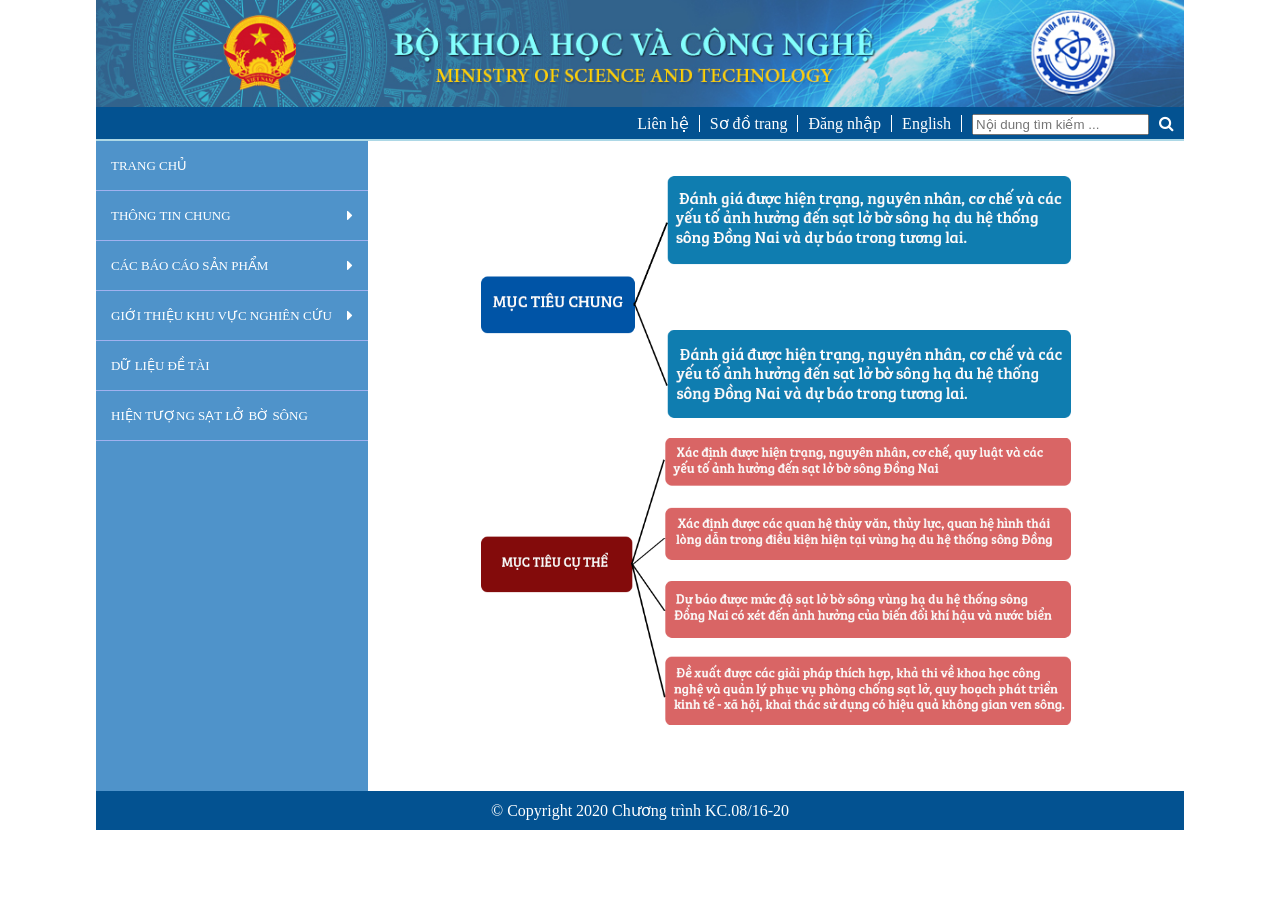
<file: muc-tieu-de-tai.html>
<!DOCTYPE html>
<html lang="en">
<head>
    <meta charset="UTF-8">
    <meta name="viewport" content="width=device-width, initial-scale=1.0">
    <title>CHƯƠNG TRÌNH KC.08.28/16-20</title>
    <link rel="stylesheet" href="./css/styles.css">
    <link rel="stylesheet" href="https://cdnjs.cloudflare.com/ajax/libs/font-awesome/4.7.0/css/font-awesome.min.css">
</head>
<body>
    <header>
        <div class="container">
            <img src="./images/banner.jpg" alt="image-banner" class="image-banner">
            <ul class="text-banner-tablet">
                <li><a href="#">Liên hệ</a></li>
                <li><a href="#">Sơ đồ trang</a></li>
                <li><a href="#">Đăng nhập</a></li>
                <li><a href="#">English</a></li>
                <div><input type="text" name="search-banner-table" id="search-banner-table" class="search-banner-table" placeholder="Nội dung tìm kiếm ..."><i class="fa fa-search" aria-hidden="true"></i></div>
            </ul>

            <ul class="text-banner-mobile">
                <li><i class="fa fa-align-justify" aria-hidden="true" onclick="ToggleMobileTextBanner();"></i>
                <input type="text" name="search-banner-mobile" id="search-banner-mobile" class="search-banner-mobile" placeholder="Nội dung tìm kiếm ..."><i class="fa fa-search" aria-hidden="true"></i></li>
            </ul>
        </div>
    </header>

    <main>
        <div class="container">
            <div class="content">
                <ul class="sidebar-left" id="sidebar-left-mobile">
                    <li><a href="trang-chu.html">TRANG CHỦ</a></li>
                    <li><a href="#">THÔNG TIN CHUNG</a><i class="fa fa-caret-right" aria-hidden="true"></i></li>
                    <ul class="submenu">
                        <li><a href="muc-tieu-de-tai.html">MỤC TIÊU ĐỀ TÀI</a></li>
                        <li><a href="san-pham-de-tai.html">SẢN PHẨM ĐỀ TÀI</a></li>
                        <li><a href="dong-gop-moi-cua-de-tai.html">ĐÓNG GÓP MỚI CỦA ĐỀ TÀI</a></li>
                        <li><a href="#">CÁC SẢN PHẨM ĐÃ CÔNG BỐ</a></li>
                    </ul>
                    <li><a href="#">CÁC BÁO CÁO SẢN PHẨM</a><i class="fa fa-caret-right" aria-hidden="true"></i></li>
                    <ul class="submenu">
                        <li><a href="#">BÁO CÁO SẢN PHẨM A</a></li>
                        <li><a href="#">BÁO CÁO SẢN PHẨM B</a></li>
                        <li><a href="#">BÁO CÁO SẢN PHẨM C</a></li>
                    </ul>
                    <li><a href="#">GIỚI THIỆU KHU VỰC NGHIÊN CỨU</a><i class="fa fa-caret-right" aria-hidden="true"></i></li>
                    <ul class="submenu">
                        <li><a href="#">ĐẶC ĐIỂM ĐIỀU KIỆN TỰ NHIÊN</a><i class="fa fa-caret-right" aria-hidden="true"></i></li>
                        <ul class="sub-submenu">
                            <li><a href="vi-tri-dia-ly.html">VỊ TRÍ ĐỊA LÝ</a></li>
                            <li><a href="dac-diem-dia-hinh.html">ĐẶC ĐIỂM ĐỊA HÌNH</a></li>
                            <li><a href="tho-nhuong.html">THỔ NHƯỠNG</a></li>
                            <li><a href="tham-phu-thuc-vat.html">THẢM PHỦ THỰC VẬT RỪNG VÀ HỆ THỰC VẬT</a></li>
                            <li><a href="he-thong-song-ngoi.html">HỆ THỐNG SÔNG NGÒI</a></li>
                        </ul>
                        <li><a href="#">HIỆN TRẠNG KHAI THÁC, SỬ DỤNG ĐẤT VEN SÔNG</a></li>
                    </ul>
                    <li><a href="#">DỮ LIỆU ĐỀ TÀI</a></li>
                    <li><a href="#">HIỆN TƯỢNG SẠT LỞ BỜ SÔNG</a></li>
                </ul>
                <ul class="sidebar-left" id="sidebar-left">
                    <li><a href="trang-chu.html">TRANG CHỦ</a></li>
                    <li><a href="#">THÔNG TIN CHUNG</a><i class="fa fa-caret-right" aria-hidden="true"></i>
                        <ul class="submenu">
                            <li><a href="muc-tieu-de-tai.html">MỤC TIÊU ĐỀ TÀI</a></li>
                            <li><a href="san-pham-de-tai.html">SẢN PHẨM ĐỀ TÀI</a></li>
                            <li><a href="dong-gop-moi-cua-de-tai.html">ĐÓNG GÓP MỚI CỦA ĐỀ TÀI</a></li>
                            <li><a href="#">CÁC SẢN PHẨM ĐÃ CÔNG BỐ</a></li>
                        </ul>
                    </li>
                    <li><a href="#">CÁC BÁO CÁO SẢN PHẨM</a><i class="fa fa-caret-right" aria-hidden="true"></i>
                        <ul class="submenu">
                            <li><a href="#">BÁO CÁO SẢN PHẨM A</a></li>
                            <li><a href="#">BÁO CÁO SẢN PHẨM B</a></li>
                            <li><a href="#">BÁO CÁO SẢN PHẨM C</a></li>
                        </ul>
                    </li>
                    <li><a href="#">GIỚI THIỆU KHU VỰC NGHIÊN CỨU</a><i class="fa fa-caret-right" aria-hidden="true"></i>
                        <ul class="submenu">
                            <li><a href="#">ĐẶC ĐIỂM ĐIỀU KIỆN TỰ NHIÊN</a><i class="fa fa-caret-right" aria-hidden="true"></i>
                                <ul class="sub-submenu">
                                    <li><a href="vi-tri-dia-ly.html">VỊ TRÍ ĐỊA LÝ</a></li>
                                    <li><a href="dac-diem-dia-hinh.html">ĐẶC ĐIỂM ĐỊA HÌNH</a></li>
                                    <li><a href="tho-nhuong.html">THỔ NHƯỠNG</a></li>
                                    <li><a href="tham-phu-thuc-vat.html">THẢM PHỦ THỰC VẬT RỪNG VÀ HỆ THỰC VẬT</a></li>
                                    <li><a href="he-thong-song-ngoi.html">HỆ THỐNG SÔNG NGÒI</a></li>
                                </ul>
                            </li>
                            <li><a href="#">HIỆN TRẠNG KHAI THÁC, SỬ DỤNG ĐẤT VEN SÔNG</a></li>
                        </ul>
                    </li>
                    <li><a href="#">DỮ LIỆU ĐỀ TÀI</a></li>
                    <li><a href="#">HIỆN TƯỢNG SẠT LỞ BỜ SÔNG</a></li>
                </ul>
                <div class="content-right">
                    <div class="common-target">
                        <img src="./images/muc-tieu-chung.png" alt="muc-tieu-chung">
                    </div>

                    <div class="specific-target">
                        <img src="./images/muc-tieu-cu-the.png" alt="muc-tieu-cu-the">
                    </div>
                </div>
            </div>
        </div>
    </main>

    <footer>
        <div class="container">
            
            <div class="copyright">
                <span>&copy; Copyright 2020 Chương trình KC.08/16-20 </span>
            </div>
        </div>
    </footer>

    <script src="./js/main.js"></script>
</body>
</html>
</file>
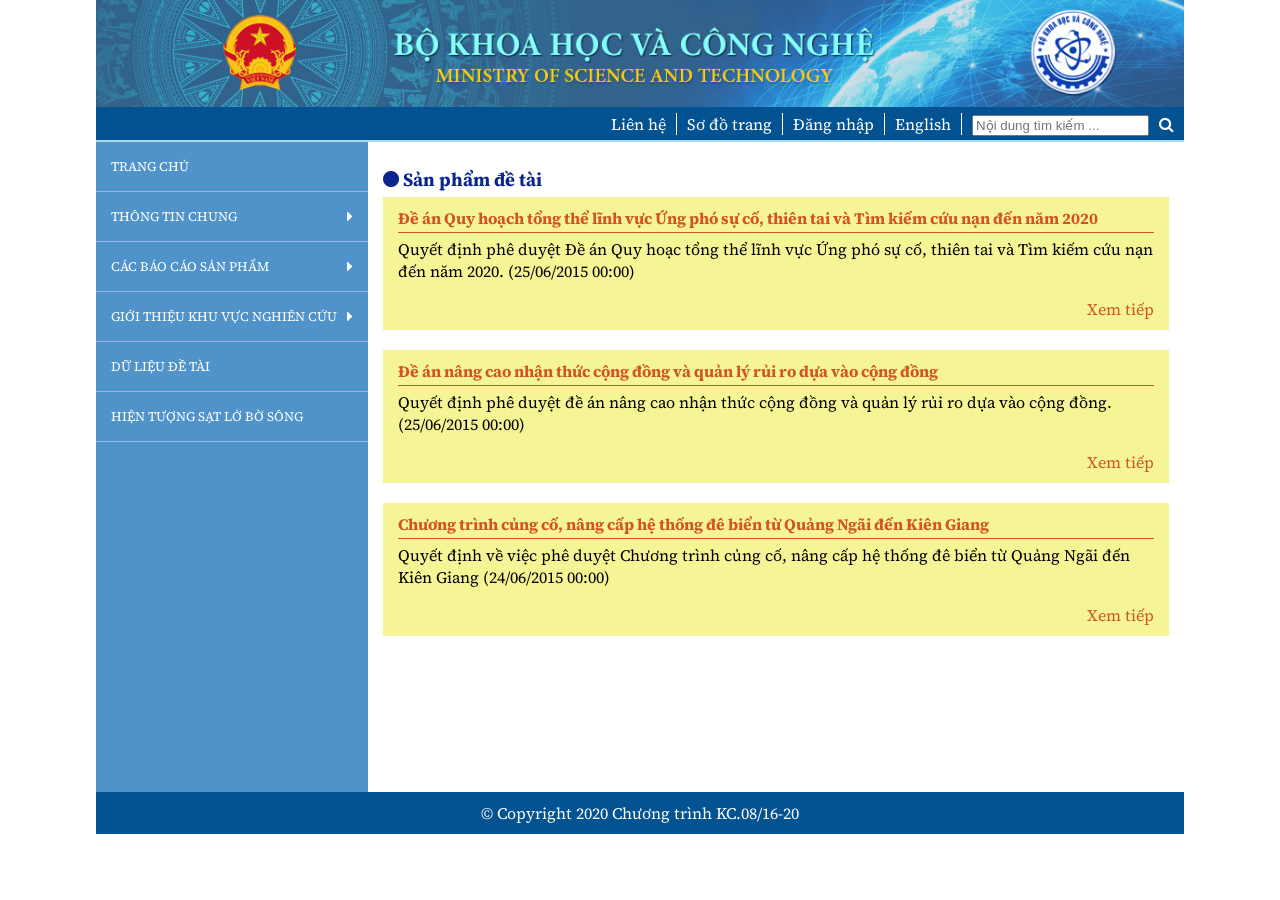
<file: san-pham-de-tai.html>
<!DOCTYPE html>
<html lang="en">
<head>
    <meta charset="UTF-8">
    <meta name="viewport" content="width=device-width, initial-scale=1.0">
    <title>CHƯƠNG TRÌNH KC.08.28/16-20</title>
    <link rel="stylesheet" href="./css/styles.css">
    <link rel="stylesheet" href="https://cdnjs.cloudflare.com/ajax/libs/font-awesome/4.7.0/css/font-awesome.min.css">
    <link href="https://fonts.googleapis.com/css2?family=Source+Serif+Pro:wght@400&display=swap" rel="stylesheet">
</head>
<body>
    <header>
        <div class="container">
            <img src="./images/banner.jpg" alt="image-banner" class="image-banner">
            <ul class="text-banner-tablet">
                <li><a href="#">Liên hệ</a></li>
                <li><a href="#">Sơ đồ trang</a></li>
                <li><a href="#">Đăng nhập</a></li>
                <li><a href="#">English</a></li>
                <div><input type="text" name="search-banner-table" id="search-banner-table" class="search-banner-table" placeholder="Nội dung tìm kiếm ..."><i class="fa fa-search" aria-hidden="true"></i></div>
            </ul>

            <ul class="text-banner-mobile">
                <li><i class="fa fa-align-justify" aria-hidden="true" onclick="ToggleMobileTextBanner();"></i>
                <input type="text" name="search-banner-mobile" id="search-banner-mobile" class="search-banner-mobile" placeholder="Nội dung tìm kiếm ..."><i class="fa fa-search" aria-hidden="true"></i></li>
            </ul>
        </div>
    </header>

    <main>
        <div class="container">
            <div class="content">
                <ul class="sidebar-left" id="sidebar-left-mobile">
                    <li><a href="trang-chu.html">TRANG CHỦ</a></li>
                    <li><a href="#">THÔNG TIN CHUNG</a><i class="fa fa-caret-right" aria-hidden="true"></i></li>
                    <ul class="submenu">
                        <li><a href="muc-tieu-de-tai.html">MỤC TIÊU ĐỀ TÀI</a></li>
                        <li><a href="san-pham-de-tai.html">SẢN PHẨM ĐỀ TÀI</a></li>
                        <li><a href="dong-gop-moi-cua-de-tai.html">ĐÓNG GÓP MỚI CỦA ĐỀ TÀI</a></li>
                        <li><a href="#">CÁC SẢN PHẨM ĐÃ CÔNG BỐ</a></li>
                    </ul>
                    <li><a href="#">CÁC BÁO CÁO SẢN PHẨM</a><i class="fa fa-caret-right" aria-hidden="true"></i></li>
                    <ul class="submenu">
                        <li><a href="#">BÁO CÁO SẢN PHẨM A</a></li>
                        <li><a href="#">BÁO CÁO SẢN PHẨM B</a></li>
                        <li><a href="#">BÁO CÁO SẢN PHẨM C</a></li>
                    </ul>
                    <li><a href="#">GIỚI THIỆU KHU VỰC NGHIÊN CỨU</a><i class="fa fa-caret-right" aria-hidden="true"></i></li>
                    <ul class="submenu">
                        <li><a href="#">ĐẶC ĐIỂM ĐIỀU KIỆN TỰ NHIÊN</a><i class="fa fa-caret-right" aria-hidden="true"></i></li>
                        <ul class="sub-submenu">
                            <li><a href="vi-tri-dia-ly.html">VỊ TRÍ ĐỊA LÝ</a></li>
                            <li><a href="dac-diem-dia-hinh.html">ĐẶC ĐIỂM ĐỊA HÌNH</a></li>
                            <li><a href="tho-nhuong.html">THỔ NHƯỠNG</a></li>
                            <li><a href="tham-phu-thuc-vat.html">THẢM PHỦ THỰC VẬT RỪNG VÀ HỆ THỰC VẬT</a></li>
                            <li><a href="he-thong-song-ngoi.html">HỆ THỐNG SÔNG NGÒI</a></li>
                        </ul>
                        <li><a href="#">HIỆN TRẠNG KHAI THÁC, SỬ DỤNG ĐẤT VEN SÔNG</a></li>
                    </ul>
                    <li><a href="#">DỮ LIỆU ĐỀ TÀI</a></li>
                    <li><a href="#">HIỆN TƯỢNG SẠT LỞ BỜ SÔNG</a></li>
                </ul>
                <ul class="sidebar-left" id="sidebar-left">
                    <li><a href="trang-chu.html">TRANG CHỦ</a></li>
                    <li><a href="#">THÔNG TIN CHUNG</a><i class="fa fa-caret-right" aria-hidden="true"></i>
                        <ul class="submenu">
                            <li><a href="muc-tieu-de-tai.html">MỤC TIÊU ĐỀ TÀI</a></li>
                            <li><a href="san-pham-de-tai.html">SẢN PHẨM ĐỀ TÀI</a></li>
                            <li><a href="dong-gop-moi-cua-de-tai.html">ĐÓNG GÓP MỚI CỦA ĐỀ TÀI</a></li>
                            <li><a href="#">CÁC SẢN PHẨM ĐÃ CÔNG BỐ</a></li>
                        </ul>
                    </li>
                    <li><a href="#">CÁC BÁO CÁO SẢN PHẨM</a><i class="fa fa-caret-right" aria-hidden="true"></i>
                        <ul class="submenu">
                            <li><a href="#">BÁO CÁO SẢN PHẨM A</a></li>
                            <li><a href="#">BÁO CÁO SẢN PHẨM B</a></li>
                            <li><a href="#">BÁO CÁO SẢN PHẨM C</a></li>
                        </ul>
                    </li>
                    <li><a href="#">GIỚI THIỆU KHU VỰC NGHIÊN CỨU</a><i class="fa fa-caret-right" aria-hidden="true"></i>
                        <ul class="submenu">
                            <li><a href="#">ĐẶC ĐIỂM ĐIỀU KIỆN TỰ NHIÊN</a><i class="fa fa-caret-right" aria-hidden="true"></i>
                                <ul class="sub-submenu">
                                    <li><a href="vi-tri-dia-ly.html">VỊ TRÍ ĐỊA LÝ</a></li>
                                    <li><a href="dac-diem-dia-hinh.html">ĐẶC ĐIỂM ĐỊA HÌNH</a></li>
                                    <li><a href="tho-nhuong.html">THỔ NHƯỠNG</a></li>
                                    <li><a href="tham-phu-thuc-vat.html">THẢM PHỦ THỰC VẬT RỪNG VÀ HỆ THỰC VẬT</a></li>
                                    <li><a href="he-thong-song-ngoi.html">HỆ THỐNG SÔNG NGÒI</a></li>
                                </ul>
                            </li>
                            <li><a href="#">HIỆN TRẠNG KHAI THÁC, SỬ DỤNG ĐẤT VEN SÔNG</a></li>
                        </ul>
                    </li>
                    <li><a href="#">DỮ LIỆU ĐỀ TÀI</a></li>
                    <li><a href="#">HIỆN TƯỢNG SẠT LỞ BỜ SÔNG</a></li>
                </ul>
                <div class="content-right">
                    <div class="scheme-product">
                        <h3 class="title"><i class="fa fa-circle" aria-hidden="true"></i>&nbsp;Sản phẩm đề tài</h3>
                        <ul class="list-scheme-product">
                            <li>
                                <a class="title" href="chi-tiet-san-pham-de-tai.html"><b>Đề án Quy hoạch tổng thể lĩnh vực Ứng phó sự cố, thiên tai và Tìm kiếm cứu nạn đến năm 2020</b></a>
                                <p class="desc">Quyết định phê duyệt Đề án Quy hoạc tổng thể lĩnh vực Ứng phó sự cố, thiên tai và Tìm kiếm cứu nạn đến năm 2020. (25/06/2015 00:00)</p>
                                <a class="read-more" href="chi-tiet-san-pham-de-tai.html">Xem tiếp</a>
                            </li>
                            <li>
                                <a class="title" href="chi-tiet-san-pham-de-tai.html"><b>Đề án nâng cao nhận thức cộng đồng và quản lý rủi ro dựa vào cộng đồng</b></a>
                                <p class="desc">Quyết định phê duyệt đề án nâng cao nhận thức cộng đồng và quản lý rủi ro dựa vào cộng đồng.(25/06/2015 00:00)</p>
                                <a class="read-more" href="chi-tiet-san-pham-de-tai.html">Xem tiếp</a>
                            </li>
                            <li>
                                <a class="title" href="chi-tiet-san-pham-de-tai.html"><b>Chương trình củng cố, nâng cấp hệ thống đê biển từ Quảng Ngãi đến Kiên Giang</b></a>
                                <p class="desc">Quyết định về việc phê duyệt Chương trình củng cố, nâng cấp hệ thống đê biển từ Quảng Ngãi đến Kiên Giang (24/06/2015 00:00)</p>
                                <a class="read-more" href="chi-tiet-san-pham-de-tai.html">Xem tiếp</a>
                            </li>
                        </ul>
                    </div>
                </div>
            </div>
        </div>
    </main>

    <footer>
        <div class="container">
            
            <div class="copyright">
                <span>&copy; Copyright 2020 Chương trình KC.08/16-20 </span>
            </div>
        </div>
    </footer>

    <script src="./js/main.js"></script>
</body>
</html>
</file>
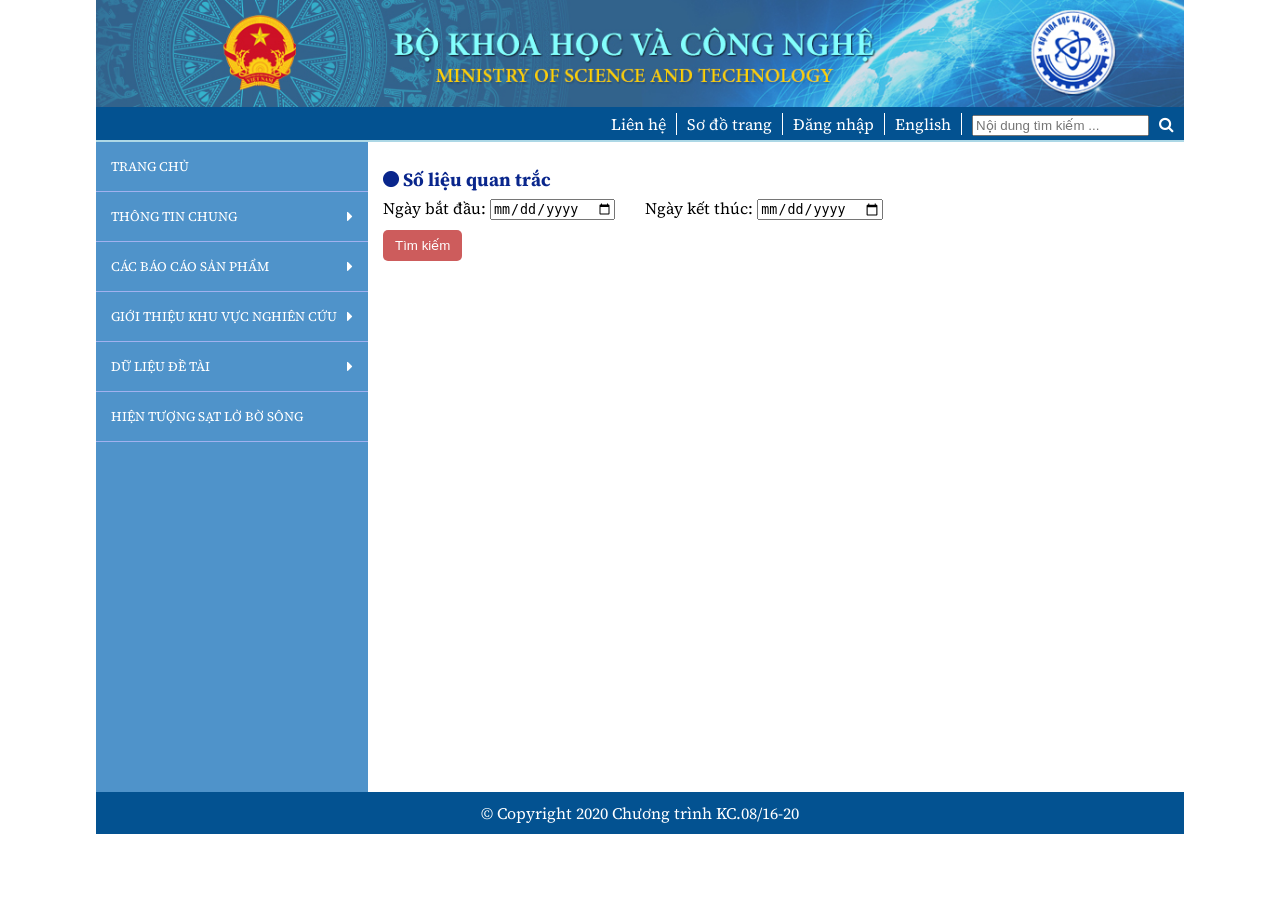
<file: so-lieu-quan-trac.html>
<!DOCTYPE html>
<html lang="en">
<head>
    <meta charset="UTF-8">
    <meta name="viewport" content="width=device-width, initial-scale=1.0">
    <title>CHƯƠNG TRÌNH KC.08.28/16-20</title>
    <link rel="stylesheet" href="./css/styles.css">
    <link rel="stylesheet" href="https://cdnjs.cloudflare.com/ajax/libs/font-awesome/4.7.0/css/font-awesome.min.css">
    <link href="https://fonts.googleapis.com/css2?family=Source+Serif+Pro:wght@400&display=swap" rel="stylesheet">
</head>
<body>
    <header>
        <div class="container">
            <img src="./images/banner.jpg" alt="image-banner" class="image-banner">
            <ul class="text-banner-tablet">
                <li><a href="#">Liên hệ</a></li>
                <li><a href="#">Sơ đồ trang</a></li>
                <li><a href="#">Đăng nhập</a></li>
                <li><a href="#">English</a></li>
                <div><input type="text" name="search-banner-table" id="search-banner-table" class="search-banner-table" placeholder="Nội dung tìm kiếm ..."><i class="fa fa-search" aria-hidden="true"></i></div>
            </ul>

            <ul class="text-banner-mobile">
                <li><i class="fa fa-align-justify" aria-hidden="true" onclick="ToggleMobileTextBanner();"></i>
                <input type="text" name="search-banner-mobile" id="search-banner-mobile" class="search-banner-mobile" placeholder="Nội dung tìm kiếm ..."><i class="fa fa-search" aria-hidden="true"></i></li>
            </ul>
        </div>
    </header>

    <main>
        <div class="container">
            <div class="content">
                <ul class="sidebar-left" id="sidebar-left-mobile">
                    <li><a href="trang-chu.html">TRANG CHỦ</a></li>
                    <li><a href="#">THÔNG TIN CHUNG</a><i class="fa fa-caret-right" aria-hidden="true"></i></li>
                    <ul class="submenu">
                        <li><a href="muc-tieu-de-tai.html">MỤC TIÊU ĐỀ TÀI</a></li>
                        <li><a href="san-pham-de-tai.html">SẢN PHẨM ĐỀ TÀI</a></li>
                        <li><a href="dong-gop-moi-cua-de-tai.html">ĐÓNG GÓP MỚI CỦA ĐỀ TÀI</a></li>
                        <li><a href="#">CÁC SẢN PHẨM ĐÃ CÔNG BỐ</a></li>
                    </ul>
                    <li><a href="#">CÁC BÁO CÁO SẢN PHẨM</a><i class="fa fa-caret-right" aria-hidden="true"></i></li>
                    <ul class="submenu">
                        <li><a href="#">BÁO CÁO SẢN PHẨM A</a></li>
                        <li><a href="#">BÁO CÁO SẢN PHẨM B</a></li>
                        <li><a href="#">BÁO CÁO SẢN PHẨM C</a></li>
                    </ul>
                    <li><a href="#">GIỚI THIỆU KHU VỰC NGHIÊN CỨU</a><i class="fa fa-caret-right" aria-hidden="true"></i></li>
                    <ul class="submenu">
                        <li><a href="#">ĐẶC ĐIỂM ĐIỀU KIỆN TỰ NHIÊN</a><i class="fa fa-caret-right" aria-hidden="true"></i></li>
                        <ul class="sub-submenu">
                            <li><a href="vi-tri-dia-ly.html">VỊ TRÍ ĐỊA LÝ</a></li>
                            <li><a href="dac-diem-dia-hinh.html">ĐẶC ĐIỂM ĐỊA HÌNH</a></li>
                            <li><a href="tho-nhuong.html">THỔ NHƯỠNG</a></li>
                            <li><a href="tham-phu-thuc-vat.html">THẢM PHỦ THỰC VẬT RỪNG VÀ HỆ THỰC VẬT</a></li>
                            <li><a href="he-thong-song-ngoi.html">HỆ THỐNG SÔNG NGÒI</a></li>
                        </ul>
                        <li><a href="#">HIỆN TRẠNG KHAI THÁC, SỬ DỤNG ĐẤT VEN SÔNG</a></li>
                    </ul>
                    <li><a href="#">DỮ LIỆU ĐỀ TÀI</a></li>
                    <li><a href="#">HIỆN TƯỢNG SẠT LỞ BỜ SÔNG</a></li>
                </ul>
                <ul class="sidebar-left" id="sidebar-left">
                    <li><a href="trang-chu.html">TRANG CHỦ</a></li>
                    <li><a href="#">THÔNG TIN CHUNG</a><i class="fa fa-caret-right" aria-hidden="true"></i>
                        <ul class="submenu">
                            <li><a href="muc-tieu-de-tai.html">MỤC TIÊU ĐỀ TÀI</a></li>
                            <li><a href="san-pham-de-tai.html">SẢN PHẨM ĐỀ TÀI</a></li>
                            <li><a href="dong-gop-moi-cua-de-tai.html">ĐÓNG GÓP MỚI CỦA ĐỀ TÀI</a></li>
                            <li><a href="#">CÁC SẢN PHẨM ĐÃ CÔNG BỐ</a></li>
                        </ul>
                    </li>
                    <li><a href="#">CÁC BÁO CÁO SẢN PHẨM</a><i class="fa fa-caret-right" aria-hidden="true"></i>
                        <ul class="submenu">
                            <li><a href="#">BÁO CÁO SẢN PHẨM A</a></li>
                            <li><a href="#">BÁO CÁO SẢN PHẨM B</a></li>
                            <li><a href="#">BÁO CÁO SẢN PHẨM C</a></li>
                        </ul>
                    </li>
                    <li><a href="#">GIỚI THIỆU KHU VỰC NGHIÊN CỨU</a><i class="fa fa-caret-right" aria-hidden="true"></i>
                        <ul class="submenu">
                            <li><a href="#">ĐẶC ĐIỂM ĐIỀU KIỆN TỰ NHIÊN</a><i class="fa fa-caret-right" aria-hidden="true"></i>
                                <ul class="sub-submenu">
                                    <li><a href="vi-tri-dia-ly.html">VỊ TRÍ ĐỊA LÝ</a></li>
                                    <li><a href="dac-diem-dia-hinh.html">ĐẶC ĐIỂM ĐỊA HÌNH</a></li>
                                    <li><a href="tho-nhuong.html">THỔ NHƯỠNG</a></li>
                                    <li><a href="tham-phu-thuc-vat.html">THẢM PHỦ THỰC VẬT RỪNG VÀ HỆ THỰC VẬT</a></li>
                                    <li><a href="he-thong-song-ngoi.html">HỆ THỐNG SÔNG NGÒI</a></li>
                                </ul>
                            </li>
                            <li><a href="#">HIỆN TRẠNG KHAI THÁC, SỬ DỤNG ĐẤT VEN SÔNG</a></li>
                        </ul>
                    </li>
                    <li><a href="#">DỮ LIỆU ĐỀ TÀI</a><i class="fa fa-caret-right" aria-hidden="true"></i>
                        <ul class="submenu">
                            <li><a href="#">SỐ LIỆU KHÍ TƯỢNG</a></li>
                            <li><a href="#">SỐ LIỆU THỦY VĂN</a><i class="fa fa-caret-right" aria-hidden="true"></i>
                                <ul class="sub-submenu">
                                    <li><a href="danh-sach-tram.html">DANH SÁCH TRẠM</a></li>
                                    <li><a href="so-lieu-quan-trac.html">SỐ LIỆU QUAN TRẮC</a></li>
                                </ul>
                            </li>
                            <li><a href="#">SỐ LIỆU BÙN CÁT</a></li>
                            <li><a href="#">SỐ LIỆU CÔNG TRÌNH</a></li>
                        </ul>
                    </li>
                    <li><a href="#">HIỆN TƯỢNG SẠT LỞ BỜ SÔNG</a></li>
                </ul>
                <div class="content-right">
                    <div class="monitoring-data">
                        <h3 class="title"><i class="fa fa-circle" aria-hidden="true"></i>&nbsp;Số liệu quan trắc</h3>
                        <div class="date-picker">
                            <div class="start">
                                <span>Ngày bắt đầu: </span>
                                <input type="date" class="input-date-start">
                            </div>
                            <div class="start">
                                <span>Ngày kết thúc: </span>
                                <input type="date" class="input-date-end">
                            </div>
                            
                        </div>
                        <input type="submit" class="btn-monitoring-search" value="Tìm kiếm">
                    </div>
                </div>
            </div>
        </div>
    </main>

    <footer>
        <div class="container">
            
            <div class="copyright">
                <span>&copy; Copyright 2020 Chương trình KC.08/16-20 </span>
            </div>
        </div>
    </footer>

    <script src="./js/main.js"></script>
</body>
</html>
</file>
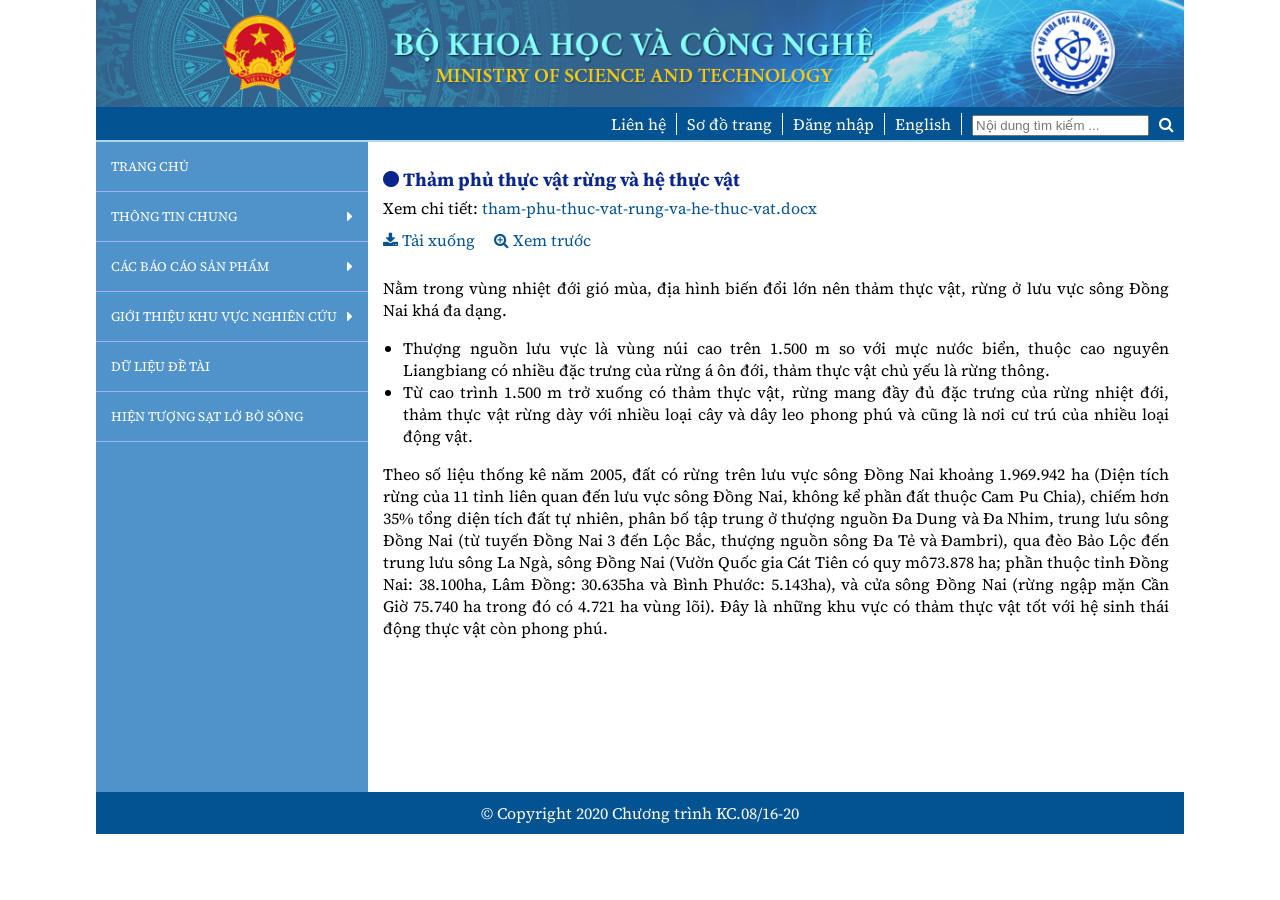
<file: tham-phu-thuc-vat.html>
<!DOCTYPE html>
<html lang="en">
<head>
    <meta charset="UTF-8">
    <meta name="viewport" content="width=device-width, initial-scale=1.0">
    <title>CHƯƠNG TRÌNH KC.08.28/16-20</title>
    <link rel="stylesheet" href="./css/styles.css">
    <link rel="stylesheet" href="https://cdnjs.cloudflare.com/ajax/libs/font-awesome/4.7.0/css/font-awesome.min.css">
    <link href="https://fonts.googleapis.com/css2?family=Source+Serif+Pro:wght@400&display=swap" rel="stylesheet">
</head>
<body>
    <header>
        <div class="container">
            <img src="./images/banner.jpg" alt="image-banner" class="image-banner">
            <ul class="text-banner-tablet">
                <li><a href="#">Liên hệ</a></li>
                <li><a href="#">Sơ đồ trang</a></li>
                <li><a href="#">Đăng nhập</a></li>
                <li><a href="#">English</a></li>
                <div><input type="text" name="search-banner-table" id="search-banner-table" class="search-banner-table" placeholder="Nội dung tìm kiếm ..."><i class="fa fa-search" aria-hidden="true"></i></div>
            </ul>

            <ul class="text-banner-mobile">
                <li><i class="fa fa-align-justify" aria-hidden="true" onclick="ToggleMobileTextBanner();"></i>
                <input type="text" name="search-banner-mobile" id="search-banner-mobile" class="search-banner-mobile" placeholder="Nội dung tìm kiếm ..."><i class="fa fa-search" aria-hidden="true"></i></li>
            </ul>
        </div>
    </header>

    <main>
        <div class="container">
            <div class="content">
                <ul class="sidebar-left" id="sidebar-left-mobile">
                    <li><a href="trang-chu.html">TRANG CHỦ</a></li>
                    <li><a href="#">THÔNG TIN CHUNG</a><i class="fa fa-caret-right" aria-hidden="true"></i></li>
                    <ul class="submenu">
                        <li><a href="muc-tieu-de-tai.html">MỤC TIÊU ĐỀ TÀI</a></li>
                        <li><a href="san-pham-de-tai.html">SẢN PHẨM ĐỀ TÀI</a></li>
                        <li><a href="dong-gop-moi-cua-de-tai.html">ĐÓNG GÓP MỚI CỦA ĐỀ TÀI</a></li>
                        <li><a href="#">CÁC SẢN PHẨM ĐÃ CÔNG BỐ</a></li>
                    </ul>
                    <li><a href="#">CÁC BÁO CÁO SẢN PHẨM</a><i class="fa fa-caret-right" aria-hidden="true"></i></li>
                    <ul class="submenu">
                        <li><a href="#">BÁO CÁO SẢN PHẨM A</a></li>
                        <li><a href="#">BÁO CÁO SẢN PHẨM B</a></li>
                        <li><a href="#">BÁO CÁO SẢN PHẨM C</a></li>
                    </ul>
                    <li><a href="#">GIỚI THIỆU KHU VỰC NGHIÊN CỨU</a><i class="fa fa-caret-right" aria-hidden="true"></i></li>
                    <ul class="submenu">
                        <li><a href="#">ĐẶC ĐIỂM ĐIỀU KIỆN TỰ NHIÊN</a><i class="fa fa-caret-right" aria-hidden="true"></i></li>
                        <ul class="sub-submenu">
                            <li><a href="vi-tri-dia-ly.html">VỊ TRÍ ĐỊA LÝ</a></li>
                            <li><a href="dac-diem-dia-hinh.html">ĐẶC ĐIỂM ĐỊA HÌNH</a></li>
                            <li><a href="tho-nhuong.html">THỔ NHƯỠNG</a></li>
                            <li><a href="tham-phu-thuc-vat.html">THẢM PHỦ THỰC VẬT RỪNG VÀ HỆ THỰC VẬT</a></li>
                            <li><a href="he-thong-song-ngoi.html">HỆ THỐNG SÔNG NGÒI</a></li>
                        </ul>
                        <li><a href="#">HIỆN TRẠNG KHAI THÁC, SỬ DỤNG ĐẤT VEN SÔNG</a></li>
                    </ul>
                    <li><a href="#">DỮ LIỆU ĐỀ TÀI</a></li>
                    <li><a href="#">HIỆN TƯỢNG SẠT LỞ BỜ SÔNG</a></li>
                </ul>
                <ul class="sidebar-left" id="sidebar-left">
                    <li><a href="trang-chu.html">TRANG CHỦ</a></li>
                    <li><a href="#">THÔNG TIN CHUNG</a><i class="fa fa-caret-right" aria-hidden="true"></i>
                        <ul class="submenu">
                            <li><a href="muc-tieu-de-tai.html">MỤC TIÊU ĐỀ TÀI</a></li>
                            <li><a href="san-pham-de-tai.html">SẢN PHẨM ĐỀ TÀI</a></li>
                            <li><a href="dong-gop-moi-cua-de-tai.html">ĐÓNG GÓP MỚI CỦA ĐỀ TÀI</a></li>
                            <li><a href="#">CÁC SẢN PHẨM ĐÃ CÔNG BỐ</a></li>
                        </ul>
                    </li>
                    <li><a href="#">CÁC BÁO CÁO SẢN PHẨM</a><i class="fa fa-caret-right" aria-hidden="true"></i>
                        <ul class="submenu">
                            <li><a href="#">BÁO CÁO SẢN PHẨM A</a></li>
                            <li><a href="#">BÁO CÁO SẢN PHẨM B</a></li>
                            <li><a href="#">BÁO CÁO SẢN PHẨM C</a></li>
                        </ul>
                    </li>
                    <li><a href="#">GIỚI THIỆU KHU VỰC NGHIÊN CỨU</a><i class="fa fa-caret-right" aria-hidden="true"></i>
                        <ul class="submenu">
                            <li><a href="#">ĐẶC ĐIỂM ĐIỀU KIỆN TỰ NHIÊN</a><i class="fa fa-caret-right" aria-hidden="true"></i>
                                <ul class="sub-submenu">
                                    <li><a href="vi-tri-dia-ly.html">VỊ TRÍ ĐỊA LÝ</a></li>
                                    <li><a href="dac-diem-dia-hinh.html">ĐẶC ĐIỂM ĐỊA HÌNH</a></li>
                                    <li><a href="tho-nhuong.html">THỔ NHƯỠNG</a></li>
                                    <li><a href="tham-phu-thuc-vat.html">THẢM PHỦ THỰC VẬT RỪNG VÀ HỆ THỰC VẬT</a></li>
                                    <li><a href="he-thong-song-ngoi.html">HỆ THỐNG SÔNG NGÒI</a></li>
                                </ul>
                            </li>
                            <li><a href="#">HIỆN TRẠNG KHAI THÁC, SỬ DỤNG ĐẤT VEN SÔNG</a></li>
                        </ul>
                    </li>
                    <li><a href="#">DỮ LIỆU ĐỀ TÀI</a></li>
                    <li><a href="#">HIỆN TƯỢNG SẠT LỞ BỜ SÔNG</a></li>
                </ul>
                <div class="content-right">
                    <div class="floral">
                        <h3 class="title"><i class="fa fa-circle" aria-hidden="true"></i>&nbsp;Thảm phủ thực vật rừng và hệ thực vật</h3>
                        <div class="content">
                            <div class="file-name">
                                <span>Xem chi tiết: </span><a href="#"> tham-phu-thuc-vat-rung-va-he-thuc-vat.docx</a>
                            </div>
                            <div class="file-action">
                                <a href="#"><i class="fa fa-download" aria-hidden="true"></i>&nbsp;Tải xuống</a>
                                <a href="#"><i class="fa fa-search-plus" aria-hidden="true"></i>&nbsp;Xem trước</a>
                            </div>
                        </div>
                        <div class="excerpt">
                            <p>Nằm trong vùng nhiệt đới gió mùa, địa hình biến đổi lớn nên thảm thực vật, rừng ở lưu vực sông Đồng Nai khá đa dạng.</p>
                            <ul>
                                <li>Thượng nguồn lưu vực là vùng núi cao trên 1.500 m so với mực nước biển, thuộc  cao  nguyên  Liangbiang có  nhiều  đặc  trưng của  rừng  á  ôn  đới,  thảm thực  vật chủ yếu là rừng thông.</li>
                                <li>Từ  cao  trình  1.500  m trở  xuống có  thảm thực  vật,  rừng  mang đầy  đủ  đặc trưng của rừng nhiệt đới, thảm thực vật rừng dày với nhiều loại cây và dây leo phong phú và cũng là nơi cư trú của nhiều loại động vật.</li>
                            </ul>
                            <p>Theo  số  liệu  thống  kê  năm 2005, đất có rừng  trên  lưu vực sông Đồng Nai khoảng 1.969.942 ha (Diện tích rừng của 11 tỉnh liên quan đến lưu vực sông Đồng Nai, không kể phần đất thuộc Cam Pu Chia), chiếm hơn 35% tổng diện tích đất tự nhiên, phân bố tập trung ở thượng nguồn Đa Dung và Đa Nhim, trung lưu sông Đồng Nai (từ tuyến Đồng Nai 3 đến Lộc Bắc, thượng nguồn sông Đa Tẻ và Đambri), qua đèo Bảo Lộc đến trung lưu sông La Ngà, sông Đồng Nai (Vườn Quốc gia Cát Tiên có quy mô73.878  ha;  phần  thuộc  tỉnh  Đồng  Nai:  38.100ha,  Lâm  Đồng:  30.635ha  và  Bình Phước: 5.143ha), và cửa sông Đồng Nai (rừng ngập mặn Cần Giờ 75.740 ha trong đó có 4.721 ha vùng lõi). Đây là những khu vực có thảm thực vật tốt với hệ sinh thái động thực vật còn phong phú.</p>
                        </div>
                    </div>
                </div>
            </div>
        </div>
    </main>

    <footer>
        <div class="container">
            
            <div class="copyright">
                <span>&copy; Copyright 2020 Chương trình KC.08/16-20 </span>
            </div>
        </div>
    </footer>

    <script src="./js/main.js"></script>
</body>
</html>
</file>
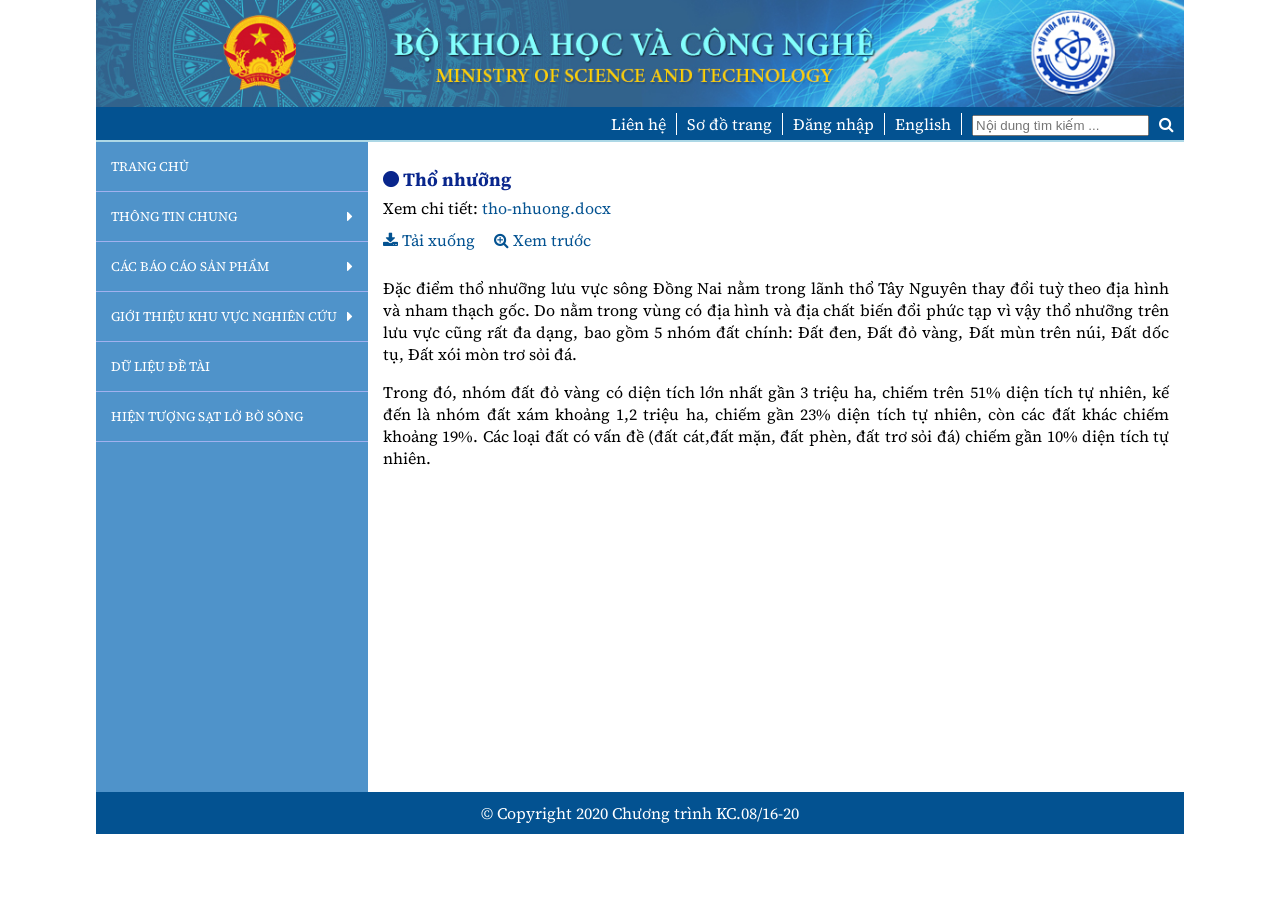
<file: tho-nhuong.html>
<!DOCTYPE html>
<html lang="en">
<head>
    <meta charset="UTF-8">
    <meta name="viewport" content="width=device-width, initial-scale=1.0">
    <title>CHƯƠNG TRÌNH KC.08.28/16-20</title>
    <link rel="stylesheet" href="./css/styles.css">
    <link rel="stylesheet" href="https://cdnjs.cloudflare.com/ajax/libs/font-awesome/4.7.0/css/font-awesome.min.css">
    <link href="https://fonts.googleapis.com/css2?family=Source+Serif+Pro:wght@400&display=swap" rel="stylesheet">
</head>
<body>
    <header>
        <div class="container">
            <img src="./images/banner.jpg" alt="image-banner" class="image-banner">
            <ul class="text-banner-tablet">
                <li><a href="#">Liên hệ</a></li>
                <li><a href="#">Sơ đồ trang</a></li>
                <li><a href="#">Đăng nhập</a></li>
                <li><a href="#">English</a></li>
                <div><input type="text" name="search-banner-table" id="search-banner-table" class="search-banner-table" placeholder="Nội dung tìm kiếm ..."><i class="fa fa-search" aria-hidden="true"></i></div>
            </ul>

            <ul class="text-banner-mobile">
                <li><i class="fa fa-align-justify" aria-hidden="true" onclick="ToggleMobileTextBanner();"></i>
                <input type="text" name="search-banner-mobile" id="search-banner-mobile" class="search-banner-mobile" placeholder="Nội dung tìm kiếm ..."><i class="fa fa-search" aria-hidden="true"></i></li>
            </ul>
        </div>
    </header>

    <main>
        <div class="container">
            <div class="content">
                <ul class="sidebar-left" id="sidebar-left-mobile">
                    <li><a href="trang-chu.html">TRANG CHỦ</a></li>
                    <li><a href="#">THÔNG TIN CHUNG</a><i class="fa fa-caret-right" aria-hidden="true"></i></li>
                    <ul class="submenu">
                        <li><a href="muc-tieu-de-tai.html">MỤC TIÊU ĐỀ TÀI</a></li>
                        <li><a href="san-pham-de-tai.html">SẢN PHẨM ĐỀ TÀI</a></li>
                        <li><a href="dong-gop-moi-cua-de-tai.html">ĐÓNG GÓP MỚI CỦA ĐỀ TÀI</a></li>
                        <li><a href="#">CÁC SẢN PHẨM ĐÃ CÔNG BỐ</a></li>
                    </ul>
                    <li><a href="#">CÁC BÁO CÁO SẢN PHẨM</a><i class="fa fa-caret-right" aria-hidden="true"></i></li>
                    <ul class="submenu">
                        <li><a href="#">BÁO CÁO SẢN PHẨM A</a></li>
                        <li><a href="#">BÁO CÁO SẢN PHẨM B</a></li>
                        <li><a href="#">BÁO CÁO SẢN PHẨM C</a></li>
                    </ul>
                    <li><a href="#">GIỚI THIỆU KHU VỰC NGHIÊN CỨU</a><i class="fa fa-caret-right" aria-hidden="true"></i></li>
                    <ul class="submenu">
                        <li><a href="#">ĐẶC ĐIỂM ĐIỀU KIỆN TỰ NHIÊN</a><i class="fa fa-caret-right" aria-hidden="true"></i></li>
                        <ul class="sub-submenu">
                            <li><a href="vi-tri-dia-ly.html">VỊ TRÍ ĐỊA LÝ</a></li>
                            <li><a href="dac-diem-dia-hinh.html">ĐẶC ĐIỂM ĐỊA HÌNH</a></li>
                            <li><a href="tho-nhuong.html">THỔ NHƯỠNG</a></li>
                            <li><a href="tham-phu-thuc-vat.html">THẢM PHỦ THỰC VẬT RỪNG VÀ HỆ THỰC VẬT</a></li>
                            <li><a href="he-thong-song-ngoi.html">HỆ THỐNG SÔNG NGÒI</a></li>
                        </ul>
                        <li><a href="#">HIỆN TRẠNG KHAI THÁC, SỬ DỤNG ĐẤT VEN SÔNG</a></li>
                    </ul>
                    <li><a href="#">DỮ LIỆU ĐỀ TÀI</a></li>
                    <li><a href="#">HIỆN TƯỢNG SẠT LỞ BỜ SÔNG</a></li>
                </ul>
                <ul class="sidebar-left" id="sidebar-left">
                    <li><a href="trang-chu.html">TRANG CHỦ</a></li>
                    <li><a href="#">THÔNG TIN CHUNG</a><i class="fa fa-caret-right" aria-hidden="true"></i>
                        <ul class="submenu">
                            <li><a href="muc-tieu-de-tai.html">MỤC TIÊU ĐỀ TÀI</a></li>
                            <li><a href="san-pham-de-tai.html">SẢN PHẨM ĐỀ TÀI</a></li>
                            <li><a href="dong-gop-moi-cua-de-tai.html">ĐÓNG GÓP MỚI CỦA ĐỀ TÀI</a></li>
                            <li><a href="#">CÁC SẢN PHẨM ĐÃ CÔNG BỐ</a></li>
                        </ul>
                    </li>
                    <li><a href="#">CÁC BÁO CÁO SẢN PHẨM</a><i class="fa fa-caret-right" aria-hidden="true"></i>
                        <ul class="submenu">
                            <li><a href="#">BÁO CÁO SẢN PHẨM A</a></li>
                            <li><a href="#">BÁO CÁO SẢN PHẨM B</a></li>
                            <li><a href="#">BÁO CÁO SẢN PHẨM C</a></li>
                        </ul>
                    </li>
                    <li><a href="#">GIỚI THIỆU KHU VỰC NGHIÊN CỨU</a><i class="fa fa-caret-right" aria-hidden="true"></i>
                        <ul class="submenu">
                            <li><a href="#">ĐẶC ĐIỂM ĐIỀU KIỆN TỰ NHIÊN</a><i class="fa fa-caret-right" aria-hidden="true"></i>
                                <ul class="sub-submenu">
                                    <li><a href="vi-tri-dia-ly.html">VỊ TRÍ ĐỊA LÝ</a></li>
                                    <li><a href="dac-diem-dia-hinh.html">ĐẶC ĐIỂM ĐỊA HÌNH</a></li>
                                    <li><a href="tho-nhuong.html">THỔ NHƯỠNG</a></li>
                                    <li><a href="tham-phu-thuc-vat.html">THẢM PHỦ THỰC VẬT RỪNG VÀ HỆ THỰC VẬT</a></li>
                                    <li><a href="he-thong-song-ngoi.html">HỆ THỐNG SÔNG NGÒI</a></li>
                                </ul>
                            </li>
                            <li><a href="#">HIỆN TRẠNG KHAI THÁC, SỬ DỤNG ĐẤT VEN SÔNG</a></li>
                        </ul>
                    </li>
                    <li><a href="#">DỮ LIỆU ĐỀ TÀI</a></li>
                    <li><a href="#">HIỆN TƯỢNG SẠT LỞ BỜ SÔNG</a></li>
                </ul>
                <div class="content-right">
                    <div class="land">
                        <h3 class="title"><i class="fa fa-circle" aria-hidden="true"></i>&nbsp;Thổ nhưỡng</h3>
                        <div class="content">
                            <div class="file-name">
                                <span>Xem chi tiết: </span><a href="#"> tho-nhuong.docx</a>
                            </div>
                            <div class="file-action">
                                <a href="#"><i class="fa fa-download" aria-hidden="true"></i>&nbsp;Tải xuống</a>
                                <a href="#"><i class="fa fa-search-plus" aria-hidden="true"></i>&nbsp;Xem trước</a>
                            </div>
                        </div>
                        <div class="excerpt">
                            <p>Đặc điểm thổ nhưỡng lưu vực sông Đồng Nai nằm trong lãnh thổ Tây Nguyên thay đổi tuỳ theo địa hình và nham thạch gốc. Do nằm trong vùng có địa hình và địa chất biến đổi phức tạp vì vậy thổ nhưỡng trên lưu vực cũng rất đa dạng, bao gồm 5 nhóm đất chính: Đất đen, Đất đỏ vàng, Đất mùn trên núi, Đất dốc tụ, Đất xói mòn trơ sỏi đá.</p>
                            <p>Trong đó, nhóm đất đỏ vàng có diện tích lớn nhất gần 3 triệu ha, chiếm trên 51% diện tích tự nhiên, kế đến là nhóm đất xám khoảng 1,2 triệu ha, chiếm gần 23% diện tích tự nhiên, còn các đất khác chiếm khoảng 19%. Các loại đất có vấn đề (đất cát,đất mặn, đất phèn, đất trơ sỏi đá) chiếm gần 10% diện tích tự nhiên.</p>
                        </div>
                    </div>
                </div>
            </div>
        </div>
    </main>

    <footer>
        <div class="container">
            
            <div class="copyright">
                <span>&copy; Copyright 2020 Chương trình KC.08/16-20 </span>
            </div>
        </div>
    </footer>

    <script src="./js/main.js"></script>
</body>
</html>
</file>
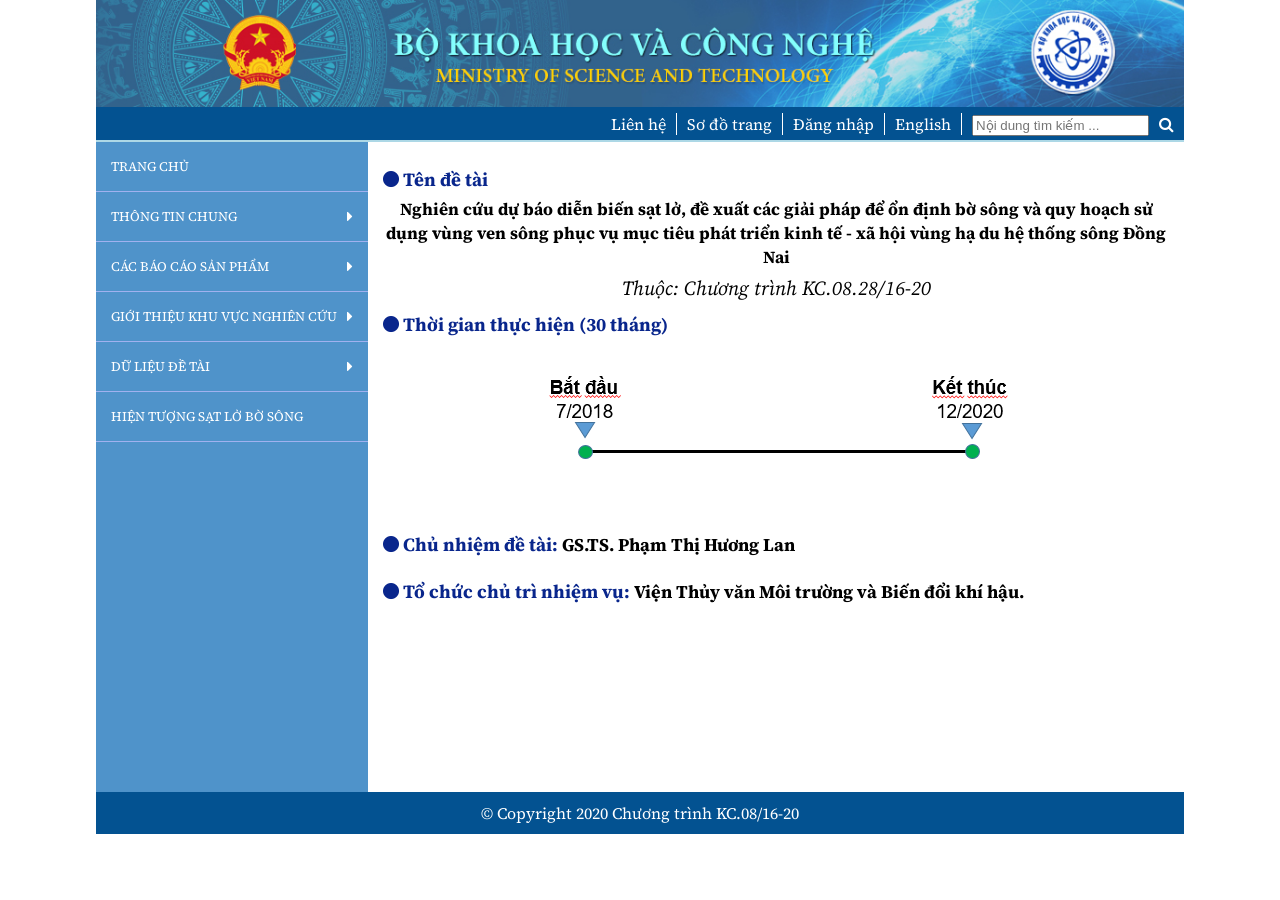
<file: trang-chu.html>
<!DOCTYPE html>
<html lang="en">
<head>
    <meta charset="UTF-8">
    <meta name="viewport" content="width=device-width, initial-scale=1.0">
    <title>CHƯƠNG TRÌNH KC.08.28/16-20</title>
    <link rel="stylesheet" href="./css/styles.css">
    <link rel="stylesheet" href="https://cdnjs.cloudflare.com/ajax/libs/font-awesome/4.7.0/css/font-awesome.min.css">
    <link href="https://fonts.googleapis.com/css2?family=Source+Serif+Pro:wght@400&display=swap" rel="stylesheet">
</head>
<body>
    <header>
        <div class="container">
            <img src="./images/banner.jpg" alt="image-banner" class="image-banner">
            <ul class="text-banner-tablet">
                <li><a href="#">Liên hệ</a></li>
                <li><a href="#">Sơ đồ trang</a></li>
                <li><a href="#">Đăng nhập</a></li>
                <li><a href="#">English</a></li>
                <div><input type="text" name="search-banner-table" id="search-banner-table" class="search-banner-table" placeholder="Nội dung tìm kiếm ..."><i class="fa fa-search" aria-hidden="true"></i></div>
            </ul>

            <ul class="text-banner-mobile">
                <li><i class="fa fa-align-justify" aria-hidden="true" onclick="ToggleMobileTextBanner();"></i>
                <input type="text" name="search-banner-mobile" id="search-banner-mobile" class="search-banner-mobile" placeholder="Nội dung tìm kiếm ..."><i class="fa fa-search" aria-hidden="true"></i></li>
            </ul>
        </div>
    </header>

    <main>
        <div class="container">
            <div class="content">
                <ul class="sidebar-left" id="sidebar-left-mobile">
                    <li><a href="trang-chu.html">TRANG CHỦ</a></li>
                    <li><a href="#">THÔNG TIN CHUNG</a><i class="fa fa-caret-right" aria-hidden="true"></i></li>
                    <ul class="submenu">
                        <li><a href="muc-tieu-de-tai.html">MỤC TIÊU ĐỀ TÀI</a></li>
                        <li><a href="san-pham-de-tai.html">SẢN PHẨM ĐỀ TÀI</a></li>
                        <li><a href="dong-gop-moi-cua-de-tai.html">ĐÓNG GÓP MỚI CỦA ĐỀ TÀI</a></li>
                        <li><a href="#">CÁC SẢN PHẨM ĐÃ CÔNG BỐ</a></li>
                    </ul>
                    <li><a href="#">CÁC BÁO CÁO SẢN PHẨM</a><i class="fa fa-caret-right" aria-hidden="true"></i></li>
                    <ul class="submenu">
                        <li><a href="#">BÁO CÁO SẢN PHẨM A</a></li>
                        <li><a href="#">BÁO CÁO SẢN PHẨM B</a></li>
                        <li><a href="#">BÁO CÁO SẢN PHẨM C</a></li>
                    </ul>
                    <li><a href="#">GIỚI THIỆU KHU VỰC NGHIÊN CỨU</a><i class="fa fa-caret-right" aria-hidden="true"></i></li>
                    <ul class="submenu">
                        <li><a href="#">ĐẶC ĐIỂM ĐIỀU KIỆN TỰ NHIÊN</a><i class="fa fa-caret-right" aria-hidden="true"></i></li>
                        <ul class="sub-submenu">
                            <li><a href="vi-tri-dia-ly.html">VỊ TRÍ ĐỊA LÝ</a></li>
                            <li><a href="dac-diem-dia-hinh.html">ĐẶC ĐIỂM ĐỊA HÌNH</a></li>
                            <li><a href="tho-nhuong.html">THỔ NHƯỠNG</a></li>
                            <li><a href="tham-phu-thuc-vat.html">THẢM PHỦ THỰC VẬT RỪNG VÀ HỆ THỰC VẬT</a></li>
                            <li><a href="he-thong-song-ngoi.html">HỆ THỐNG SÔNG NGÒI</a></li>
                        </ul>
                        <li><a href="#">HIỆN TRẠNG KHAI THÁC, SỬ DỤNG ĐẤT VEN SÔNG</a></li>
                    </ul>
                    <li><a href="#">DỮ LIỆU ĐỀ TÀI</a><i class="fa fa-caret-right" aria-hidden="true"></i>
                        <ul class="submenu">
                            <li><a href="#">SỐ LIỆU KHÍ TƯỢNG</a></li>
                            <li><a href="#">SỐ LIỆU THỦY VĂN</a><i class="fa fa-caret-right" aria-hidden="true"></i>
                                <ul class="sub-submenu">
                                    <li><a href="danh-sach-tram.html">DANH SÁCH TRẠM</a></li>
                                    <li><a href="so-lieu-quan-trac.html">SỐ LIỆU QUAN TRẮC</a></li>
                                </ul>
                            </li>
                            <li><a href="#">SỐ LIỆU BÙN CÁT</a></li>
                            <li><a href="#">SỐ LIỆU CÔNG TRÌNH</a></li>
                        </ul>
                    </li>
                    <li><a href="#">HIỆN TƯỢNG SẠT LỞ BỜ SÔNG</a></li>
                </ul>
                <ul class="sidebar-left" id="sidebar-left">
                    <li><a href="trang-chu.html">TRANG CHỦ</a></li>
                    <li><a href="#">THÔNG TIN CHUNG</a><i class="fa fa-caret-right" aria-hidden="true"></i>
                        <ul class="submenu">
                            <li><a href="muc-tieu-de-tai.html">MỤC TIÊU ĐỀ TÀI</a></li>
                            <li><a href="san-pham-de-tai.html">SẢN PHẨM ĐỀ TÀI</a></li>
                            <li><a href="dong-gop-moi-cua-de-tai.html">ĐÓNG GÓP MỚI CỦA ĐỀ TÀI</a></li>
                            <li><a href="#">CÁC SẢN PHẨM ĐÃ CÔNG BỐ</a></li>
                        </ul>
                    </li>
                    <li><a href="#">CÁC BÁO CÁO SẢN PHẨM</a><i class="fa fa-caret-right" aria-hidden="true"></i>
                        <ul class="submenu">
                            <li><a href="#">BÁO CÁO SẢN PHẨM A</a></li>
                            <li><a href="#">BÁO CÁO SẢN PHẨM B</a></li>
                            <li><a href="#">BÁO CÁO SẢN PHẨM C</a></li>
                        </ul>
                    </li>
                    <li><a href="#">GIỚI THIỆU KHU VỰC NGHIÊN CỨU</a><i class="fa fa-caret-right" aria-hidden="true"></i>
                        <ul class="submenu">
                            <li><a href="#">ĐẶC ĐIỂM ĐIỀU KIỆN TỰ NHIÊN</a><i class="fa fa-caret-right" aria-hidden="true"></i>
                                <ul class="sub-submenu">
                                    <li><a href="vi-tri-dia-ly.html">VỊ TRÍ ĐỊA LÝ</a></li>
                                    <li><a href="dac-diem-dia-hinh.html">ĐẶC ĐIỂM ĐỊA HÌNH</a></li>
                                    <li><a href="tho-nhuong.html">THỔ NHƯỠNG</a></li>
                                    <li><a href="tham-phu-thuc-vat.html">THẢM PHỦ THỰC VẬT RỪNG VÀ HỆ THỰC VẬT</a></li>
                                    <li><a href="he-thong-song-ngoi.html">HỆ THỐNG SÔNG NGÒI</a></li>
                                </ul>
                            </li>
                            <li><a href="#">HIỆN TRẠNG KHAI THÁC, SỬ DỤNG ĐẤT VEN SÔNG</a></li>
                        </ul>
                    </li>
                    <li><a href="#">DỮ LIỆU ĐỀ TÀI</a><i class="fa fa-caret-right" aria-hidden="true"></i>
                        <ul class="submenu">
                            <li><a href="#">SỐ LIỆU KHÍ TƯỢNG</a></li>
                            <li><a href="#">SỐ LIỆU THỦY VĂN</a><i class="fa fa-caret-right" aria-hidden="true"></i>
                                <ul class="sub-submenu">
                                    <li><a href="danh-sach-tram.html">DANH SÁCH TRẠM</a></li>
                                    <li><a href="so-lieu-quan-trac.html">SỐ LIỆU QUAN TRẮC</a></li>
                                </ul>
                            </li>
                            <li><a href="#">SỐ LIỆU BÙN CÁT</a></li>
                            <li><a href="#">SỐ LIỆU CÔNG TRÌNH</a></li>
                        </ul>
                    </li>
                    <li><a href="#">HIỆN TƯỢNG SẠT LỞ BỜ SÔNG</a></li>
                </ul>
                <div class="content-right">
                    <div class="scheme">
                        <h3 class="title"><i class="fa fa-circle" aria-hidden="true"></i>&nbsp;Tên đề tài</h3>
                        <div class="name">
                            <h4>Nghiên cứu dự báo diễn biến sạt lở, đề xuất các giải pháp để ổn định bờ sông và quy hoạch sử dụng vùng ven sông phục vụ mục tiêu phát triển kinh tế - xã hội vùng hạ du hệ thống sông Đồng Nai</h4>
                            <i>Thuộc: Chương trình KC.08.28/16-20</i>
                        </div>
                        <h3 class="time"><i class="fa fa-circle" aria-hidden="true"></i>&nbsp;Thời gian thực hiện (30 tháng)</h3>
                        <img src="./images/thoi-gian-thuc-hien.PNG" alt="thoi-gian-thuc-hien">

                        <h3 class="director"><i class="fa fa-circle" aria-hidden="true"></i>&nbsp;Chủ nhiệm đề tài:</h3><strong>&nbsp;GS.TS. Phạm Thị Hương Lan</strong><br><br>
                        <h3 class="organization"><i class="fa fa-circle" aria-hidden="true"></i>&nbsp;Tổ chức chủ trì nhiệm vụ:</h3><strong>&nbsp;Viện Thủy văn Môi trường và Biến đổi khí hậu. </strong>
                    </div>
                </div>
            </div>
        </div>
    </main>

    <footer>
        <div class="container">
            
            <div class="copyright">
                <span>&copy; Copyright 2020 Chương trình KC.08/16-20 </span>
            </div>
        </div>
    </footer>

    <script src="./js/main.js"></script>
</body>
</html>
</file>
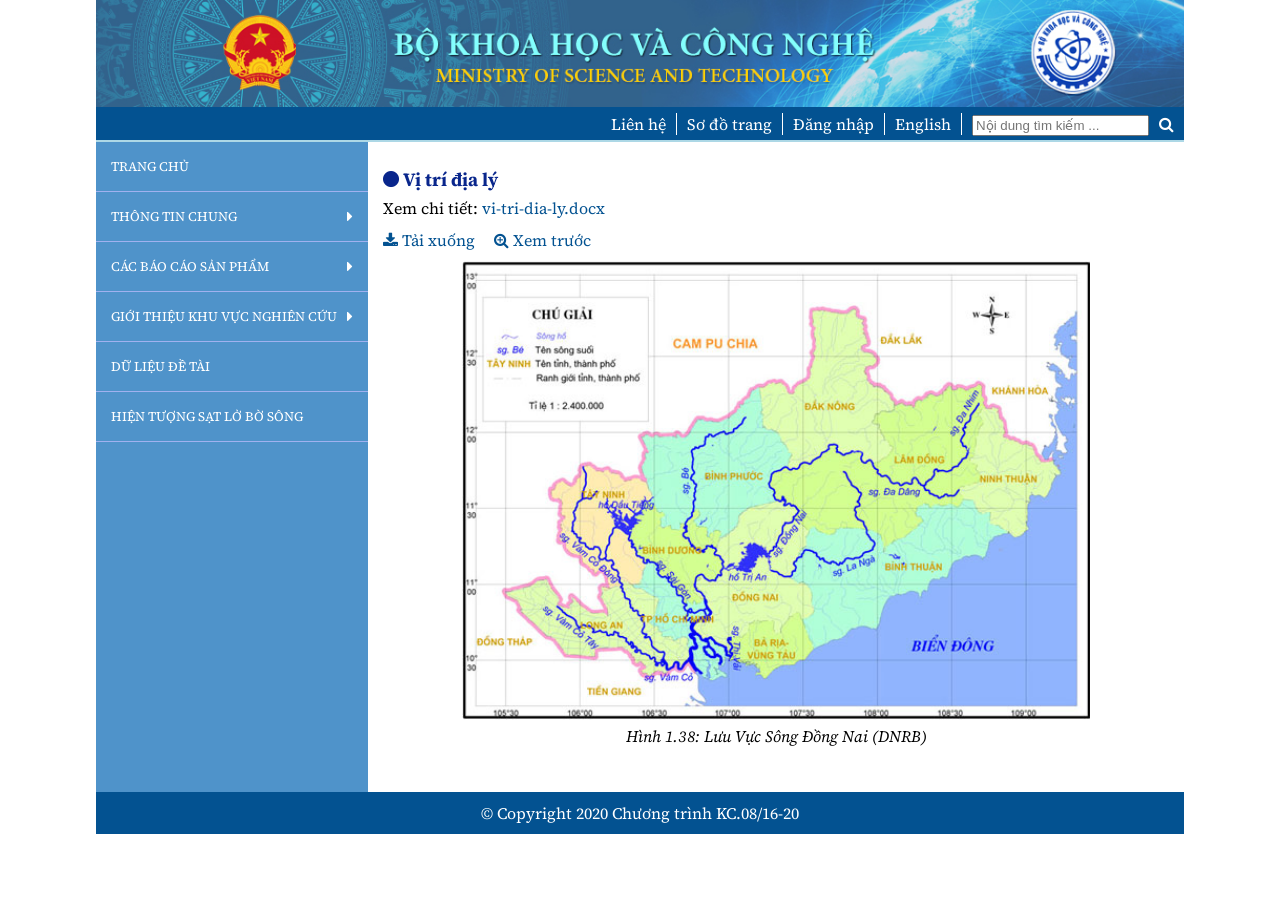
<file: vi-tri-dia-ly.html>
<!DOCTYPE html>
<html lang="en">
<head>
    <meta charset="UTF-8">
    <meta name="viewport" content="width=device-width, initial-scale=1.0">
    <title>CHƯƠNG TRÌNH KC.08.28/16-20</title>
    <link rel="stylesheet" href="./css/styles.css">
    <link rel="stylesheet" href="https://cdnjs.cloudflare.com/ajax/libs/font-awesome/4.7.0/css/font-awesome.min.css">
    <link href="https://fonts.googleapis.com/css2?family=Source+Serif+Pro:wght@400&display=swap" rel="stylesheet">
</head>
<body>
    <header>
        <div class="container">
            <img src="./images/banner.jpg" alt="image-banner" class="image-banner">
            <ul class="text-banner-tablet">
                <li><a href="#">Liên hệ</a></li>
                <li><a href="#">Sơ đồ trang</a></li>
                <li><a href="#">Đăng nhập</a></li>
                <li><a href="#">English</a></li>
                <div><input type="text" name="search-banner-table" id="search-banner-table" class="search-banner-table" placeholder="Nội dung tìm kiếm ..."><i class="fa fa-search" aria-hidden="true"></i></div>
            </ul>

            <ul class="text-banner-mobile">
                <li><i class="fa fa-align-justify" aria-hidden="true" onclick="ToggleMobileTextBanner();"></i>
                <input type="text" name="search-banner-mobile" id="search-banner-mobile" class="search-banner-mobile" placeholder="Nội dung tìm kiếm ..."><i class="fa fa-search" aria-hidden="true"></i></li>
            </ul>
        </div>
    </header>

    <main>
        <div class="container">
            <div class="content">
                <ul class="sidebar-left" id="sidebar-left-mobile">
                    <li><a href="trang-chu.html">TRANG CHỦ</a></li>
                    <li><a href="#">THÔNG TIN CHUNG</a><i class="fa fa-caret-right" aria-hidden="true"></i></li>
                    <ul class="submenu">
                        <li><a href="muc-tieu-de-tai.html">MỤC TIÊU ĐỀ TÀI</a></li>
                        <li><a href="san-pham-de-tai.html">SẢN PHẨM ĐỀ TÀI</a></li>
                        <li><a href="dong-gop-moi-cua-de-tai.html">ĐÓNG GÓP MỚI CỦA ĐỀ TÀI</a></li>
                        <li><a href="#">CÁC SẢN PHẨM ĐÃ CÔNG BỐ</a></li>
                    </ul>
                    <li><a href="#">CÁC BÁO CÁO SẢN PHẨM</a><i class="fa fa-caret-right" aria-hidden="true"></i></li>
                    <ul class="submenu">
                        <li><a href="#">BÁO CÁO SẢN PHẨM A</a></li>
                        <li><a href="#">BÁO CÁO SẢN PHẨM B</a></li>
                        <li><a href="#">BÁO CÁO SẢN PHẨM C</a></li>
                    </ul>
                    <li><a href="#">GIỚI THIỆU KHU VỰC NGHIÊN CỨU</a><i class="fa fa-caret-right" aria-hidden="true"></i></li>
                    <ul class="submenu">
                        <li><a href="#">ĐẶC ĐIỂM ĐIỀU KIỆN TỰ NHIÊN</a><i class="fa fa-caret-right" aria-hidden="true"></i></li>
                        <ul class="sub-submenu">
                            <li><a href="vi-tri-dia-ly.html">VỊ TRÍ ĐỊA LÝ</a></li>
                            <li><a href="dac-diem-dia-hinh.html">ĐẶC ĐIỂM ĐỊA HÌNH</a></li>
                            <li><a href="tho-nhuong.html">THỔ NHƯỠNG</a></li>
                            <li><a href="tham-phu-thuc-vat.html">THẢM PHỦ THỰC VẬT RỪNG VÀ HỆ THỰC VẬT</a></li>
                            <li><a href="he-thong-song-ngoi.html">HỆ THỐNG SÔNG NGÒI</a></li>
                        </ul>
                        <li><a href="#">HIỆN TRẠNG KHAI THÁC, SỬ DỤNG ĐẤT VEN SÔNG</a></li>
                    </ul>
                    <li><a href="#">DỮ LIỆU ĐỀ TÀI</a></li>
                    <li><a href="#">HIỆN TƯỢNG SẠT LỞ BỜ SÔNG</a></li>
                </ul>
                <ul class="sidebar-left" id="sidebar-left">
                    <li><a href="trang-chu.html">TRANG CHỦ</a></li>
                    <li><a href="#">THÔNG TIN CHUNG</a><i class="fa fa-caret-right" aria-hidden="true"></i>
                        <ul class="submenu">
                            <li><a href="muc-tieu-de-tai.html">MỤC TIÊU ĐỀ TÀI</a></li>
                            <li><a href="san-pham-de-tai.html">SẢN PHẨM ĐỀ TÀI</a></li>
                            <li><a href="dong-gop-moi-cua-de-tai.html">ĐÓNG GÓP MỚI CỦA ĐỀ TÀI</a></li>
                            <li><a href="#">CÁC SẢN PHẨM ĐÃ CÔNG BỐ</a></li>
                        </ul>
                    </li>
                    <li><a href="#">CÁC BÁO CÁO SẢN PHẨM</a><i class="fa fa-caret-right" aria-hidden="true"></i>
                        <ul class="submenu">
                            <li><a href="#">BÁO CÁO SẢN PHẨM A</a></li>
                            <li><a href="#">BÁO CÁO SẢN PHẨM B</a></li>
                            <li><a href="#">BÁO CÁO SẢN PHẨM C</a></li>
                        </ul>
                    </li>
                    <li><a href="#">GIỚI THIỆU KHU VỰC NGHIÊN CỨU</a><i class="fa fa-caret-right" aria-hidden="true"></i>
                        <ul class="submenu">
                            <li><a href="#">ĐẶC ĐIỂM ĐIỀU KIỆN TỰ NHIÊN</a><i class="fa fa-caret-right" aria-hidden="true"></i>
                                <ul class="sub-submenu">
                                    <li><a href="vi-tri-dia-ly.html">VỊ TRÍ ĐỊA LÝ</a></li>
                                    <li><a href="dac-diem-dia-hinh.html">ĐẶC ĐIỂM ĐỊA HÌNH</a></li>
                                    <li><a href="tho-nhuong.html">THỔ NHƯỠNG</a></li>
                                    <li><a href="tham-phu-thuc-vat.html">THẢM PHỦ THỰC VẬT RỪNG VÀ HỆ THỰC VẬT</a></li>
                                    <li><a href="he-thong-song-ngoi.html">HỆ THỐNG SÔNG NGÒI</a></li>
                                </ul>
                            </li>
                            <li><a href="#">HIỆN TRẠNG KHAI THÁC, SỬ DỤNG ĐẤT VEN SÔNG</a></li>
                        </ul>
                    </li>
                    <li><a href="#">DỮ LIỆU ĐỀ TÀI</a></li>
                    <li><a href="#">HIỆN TƯỢNG SẠT LỞ BỜ SÔNG</a></li>
                </ul>
                <div class="content-right">
                    <div class="geographical-location">
                        <h3 class="title"><i class="fa fa-circle" aria-hidden="true"></i>&nbsp;Vị trí địa lý</h3>
                        <div class="content">
                            <div class="file-name">
                                <span>Xem chi tiết: </span><a href="#"> vi-tri-dia-ly.docx</a>
                            </div>
                            <div class="file-action">
                                <a href="#"><i class="fa fa-download" aria-hidden="true"></i>&nbsp;Tải xuống</a>
                                <a href="#"><i class="fa fa-search-plus" aria-hidden="true"></i>&nbsp;Xem trước</a>
                            </div>
                        </div>
                        <div class="img-location">
                            <img src="./images/vi-tri-dia-ly-song-dong-nai.png" alt="vi-tri-dia-ly-song-dong-nai"><br>
                            <i>Hình 1.38: Lưu Vực Sông Đồng Nai (DNRB)</i>
                        </div>
                    </div>
                </div>
            </div>
        </div>
    </main>

    <footer>
        <div class="container">
            
            <div class="copyright">
                <span>&copy; Copyright 2020 Chương trình KC.08/16-20 </span>
            </div>
        </div>
    </footer>

    <script src="./js/main.js"></script>
</body>
</html>
</file>
<file: css/styles.css>
* {
    box-sizing: border-box;
}

body {
    margin: 0;
    padding: 0;
    font-family: 'Source Serif Pro', serif;
}

ul li, ul, li {
    margin: 0;
    padding: 0;
    list-style: none;
}

a { text-decoration: none; color: #035291; }

.container {
    width: 100%;
    margin: 0 auto;
}

.float-left { float: left; } 
.float-right { float: right; }

/* Banner top */
.image-banner { width: 100%; }

.text-banner-tablet { display: none; }

.text-banner-mobile {
    background: #035291;
    width: 100%;
    padding: 15px;
    margin-top: -5px;
}

.text-banner-mobile li {
    display: flex;
    align-items: center;
}

.text-banner-mobile a, .text-banner-mobile i {
    color: #fff;
}

.text-banner-mobile input {
    padding: 5px;
    width: 80%;
}

.text-banner-mobile i {
    width: 10%;
}

.text-banner-mobile .fa-align-justify { text-align: left; }
.text-banner-mobile .fa-search { text-align: right; }

.text-banner-tablet input{
    margin: 0 10px;
}

.button-start {
    padding: 10px 30px;
    background: orangered;
    border: none;
    border-radius: 3px;
    color: #fff;
    transition: all 0.5s;
    display: block;
    width: 131px;
    margin: auto;
}

.button-start:hover {
    border-radius: 25px;
}

.info-contact { 
    color: #fff; 
    margin-top: 105px; 
    font-size: 15px;
    position: absolute;
    bottom: 0;
}

.info-contact p { text-align: left; margin: 0; }

.info-contact h3 {
    margin: 0 0 15px 0;
}

.info-contact .item {
    display: flex;
    align-items: center;
    margin-bottom: 10px;
}

.info-contact .item .circle {
    width: 30px;
    height: 30px;
    text-align: center;
    background: #54a7f7;
    display: flex;
    justify-content: center;
    align-items: center;
    border-radius: 50%;
    margin-right: 10px;
}

.intro-content .intro-text {
    padding: 15px;
    text-align: center;
    position: absolute;
    top: 0;
    height: 100%;
}

.intro-content .intro-text h2 { color: #035291; font-size: 15px; }

.intro-content { position: relative; }

.intro-content .img-background {
        width: 100%;
        height: 80vh;
        background-image: url("../images/cau-ghenh-dong-nai.JPG");
        background-size: 150% 150%;
        background-repeat: no-repeat;
    }

/* Sidebar */
#sidebar-left-mobile { display: none; }
.sidebar-left { display: none; background: #4f93ca; }

.sidebar-left li {
    padding: 12px 15px;
    background: #4f93ca;
    cursor: pointer;
    transition: all 0.5s;
    position: relative;
    border-bottom: 1px solid #a0b1ef;
    display: flex;
    align-items: center;
    justify-items: space-between;
}

#sidebar-left-mobile li {
    padding: 12px 15px;
    background: #4f93ca;
    cursor: pointer;
    transition: all 0.5s;
    position: relative;
    border-bottom: 1px solid #a0b1ef;
    display: block;
}

#sidebar-left-mobile li i { float: right; }

.sidebar-left li i, .sidebar-left li a {
    color: #fff; 
}

#sidebar-left-mobile .submenu, #sidebar-left-mobile .sub-submenu {
    display: none;
}

#sidebar-left-mobile .submenu li {
    padding-left: 30px;
    background: #2c6fa5;
}

#sidebar-left-mobile .sub-submenu li {
    padding-left: 60px;
    background: #224561;
}

#sidebar-left-mobile li:active + .submenu { display: block; }
#sidebar-left-mobile li:active + .submenu li:active + .sub-submenu { display: block; }

/* Content */
.content .file-action { padding: 10px 0; }
.content .file-action a { margin-right: 15px; }
.excerpt { text-align: justify; }


.content-right { padding: 15px; }

.content-right h3 { color: #09268c; margin: 10px 0 5px 0; }
.content-right h4 { margin: 5px 0; }

/* Content image */
.scheme img, .common-target img, .specific-target img,
.new-contribute img, .geographical-location img, .topographic-characteristics img { width: 100%; }

/* Scheme product */
.scheme-product .list-scheme-product li {
    padding: 10px 15px;
    background: #f5f596;
    margin-bottom: 20px;
    display: inline-block;
    width: 100%;
}

.list-scheme-product .title {
    padding-bottom: 3px;
    border-bottom: 1px solid;
    display: block;
}

.scheme-product .list-scheme-product li a { color: #d25426}
.scheme-product .list-scheme-product .read-more { float: right; }

/* Vi tri dia ly & Dac diem dia hinh */
.geographical-location .img-location,
.topographic-characteristics .img-location { text-align: center; }

/* Chi tiet san pham de tai */
.detail-scheme-product .content a { display: block; }
.detail-scheme-product .form-comment input, .detail-scheme-product .form-comment textarea{
    padding: 5px;
    margin-bottom: 5px;
}

.detail-scheme-product .form-comment .comment-btn-submit, .monitoring-data .btn-monitoring-search {
    background: indianred;
    border: none;
    color: #fff;
    padding: 8px 12px;
    border-radius: 5px;
}

.detail-scheme-product .form-comment textarea { display: block; }

.detail-scheme-product .other-post .list-other-post li{ margin-bottom: 15px; }

/* So lieu quan trac */
.monitoring-data .date-picker { display: flex; }
.monitoring-data .date-picker .start { margin-right: 30px; }
.monitoring-data .btn-monitoring-search { margin: 10px 0; }

/* Footer */
footer {
    clear: both;
}

footer .copyright {
    background: #035291;
    text-align: center;
    padding: 10px 0;
    color: #fff;
}


@media screen and (min-width: 768px)
{
    .text-banner-mobile { display: none; }

    .text-banner-tablet {
        background: #035291;
        width: 100%;
        height: 35px;
        line-height: 35px;
        display: flex;
        justify-content: flex-end;
        margin-top: -5px;
        border-bottom: 2px solid lightblue;
    }
    
    .text-banner-item {
       display: none;
    }
    
    .text-banner-tablet a { 
        color: #fff;
        padding: 0 10px;
        border-right: 1px solid #fff;
    }
    
    .text-banner-tablet .fa-search {
        margin-right: 10px;
        color: #fff;
        cursor: pointer;
    }

    .text-banner-tablet .search-banner {
        margin: 0 10px;
        border-radius: 4px;
        border: none;
        outline: none;
        padding: 3px;
    }

    .intro-content .intro-text {
        position: absolute;
        top: 0;
        text-align: center;
        color: #fff;
        line-height: 35px;
    }

    .intro-content .img-background {
        width: 100%;
        height: 620px;
        background-image: url("../images/cau-ghenh-dong-nai.JPG");
        background-size: 150% 150%;
        background-repeat: no-repeat;
    }

    .intro-content .intro-text h2 { 
        line-height: 24px; 
        font-size: 18px;
    }

    .info-contact { margin-top: 75px; }
    
    /* Content */
    .sidebar-left { display: block; }
    .sidebar-left {
        width: 25%;
        float: left;
        height: 650px;
    }

    .sidebar-left li:hover {
        background: #076ec1;
        border-left: 3px solid #014c8a;
    }

    .sidebar-left li a { 
        font-size: 13px;
        width: 100%;
        display: block;
        line-height: 25px;
    }

    .sidebar-left .submenu {
        display: none;
        position: absolute;
        top: 0;
        left: 100%;
        width: 245px;
        transition: all 1s;
    }

    .content .sidebar-left li:hover > .submenu { display: block; }

    .sidebar-left .submenu .sub-submenu {
        display: none;
        position: absolute;
        left: 100%;
        width: 200px;
        top: 0;
    }

    .sidebar-left .submenu li:hover > .sub-submenu  { display: block; }

    .content-right {
        width: 75%;
        float: right;
    }

    /* Scheme - Du an*/
    .scheme .name { text-align: center; font-size: 20px;}

    .scheme .name h4 { font-size: 15px;}

    .scheme .time { margin-bottom: 0; }

    .scheme img { margin: auto; display: block; }

    .scheme .director, .scheme .organization { display: inline; }

    /* Scheme target - Muc tieu du an (Muc tieu chung va Muc tieu cu the)*/
    .common-target {
        margin: 20px 0;
    }

    .common-target img, .specific-target img {
        width: 75%;
        margin: auto;
        display: block;
    }

    .common-target .title, .specific-target .title,
    .scheme-product .title { margin-bottom: 5px; }

    .specific-target .box-content {
        border: 1px solid;
        padding: 10px 15px;
        background: #f9deda;
        margin-bottom: 15px;
        border-radius: 5px;
        line-height: 20px;
        margin-left: 18px;
    }

    /* New contribute - Dong gop moi cho de tai */

    .new-contribute .title { margin-bottom: 5px; line-height: 22px;}

    /* Scheme product - San pham de tai */
    .scheme-product .list-scheme-product .desc { margin-top: 5px; }

    /* Detail scheme product - Chi tiet san pham de tai */
    .detail-scheme-product .content {
        display: inline-block;
        width: 100%;
        margin-bottom: 25px;
    }

    .detail-scheme-product .content a { display: unset; }

    .detail-scheme-product .other-post .list-other-post li{ margin: 0; }

    .detail-scheme-product .content .name { margin-top: 0; }

    .detail-scheme-product .content a { color: #af1717; }

    .detail-scheme-product .content .author { 
        float: right;
    }

    .detail-scheme-product .form-comment div,
    .detail-scheme-product .form-comment form textarea {
        margin-bottom: 10px;
    }

    .detail-scheme-product .form-comment form textarea { display: block; }
    .detail-scheme-product .other-post a { color: #035291; line-height: 25px; }
    .detail-scheme-product .other-post a:hover { text-decoration: underline; }

    /* Introduct research area - Gioi thieu khu vuc nghien cuu */
    /* Geographical Location - Vi tri dia ly*/

    .geographical-location .img-location img,
    .topographic-characteristics .img-location img { width: 80%; }

    .geographical-location .content, 
    .topographic-characteristics .content { 
        display: flex;
        flex-direction: column;
    }

    /* Floral - Tham phu thuc vat rung va he thuc vat*/
    .floral .excerpt ul li {
        list-style: disc;
        margin-left: 20px;
    }


}

@media screen and (min-width: 1024px)
{
    .container { width: 85%; }
    .intro-content .intro-text h2 { font-size: x-large; line-height: unset; }
    .info-contact { padding: 15px 35px; }
    .scheme img { width: unset; }
    .scheme .name h4 { font-size: 17px;}
    .scheme strong { font-size: 18px; }
}
</file>
